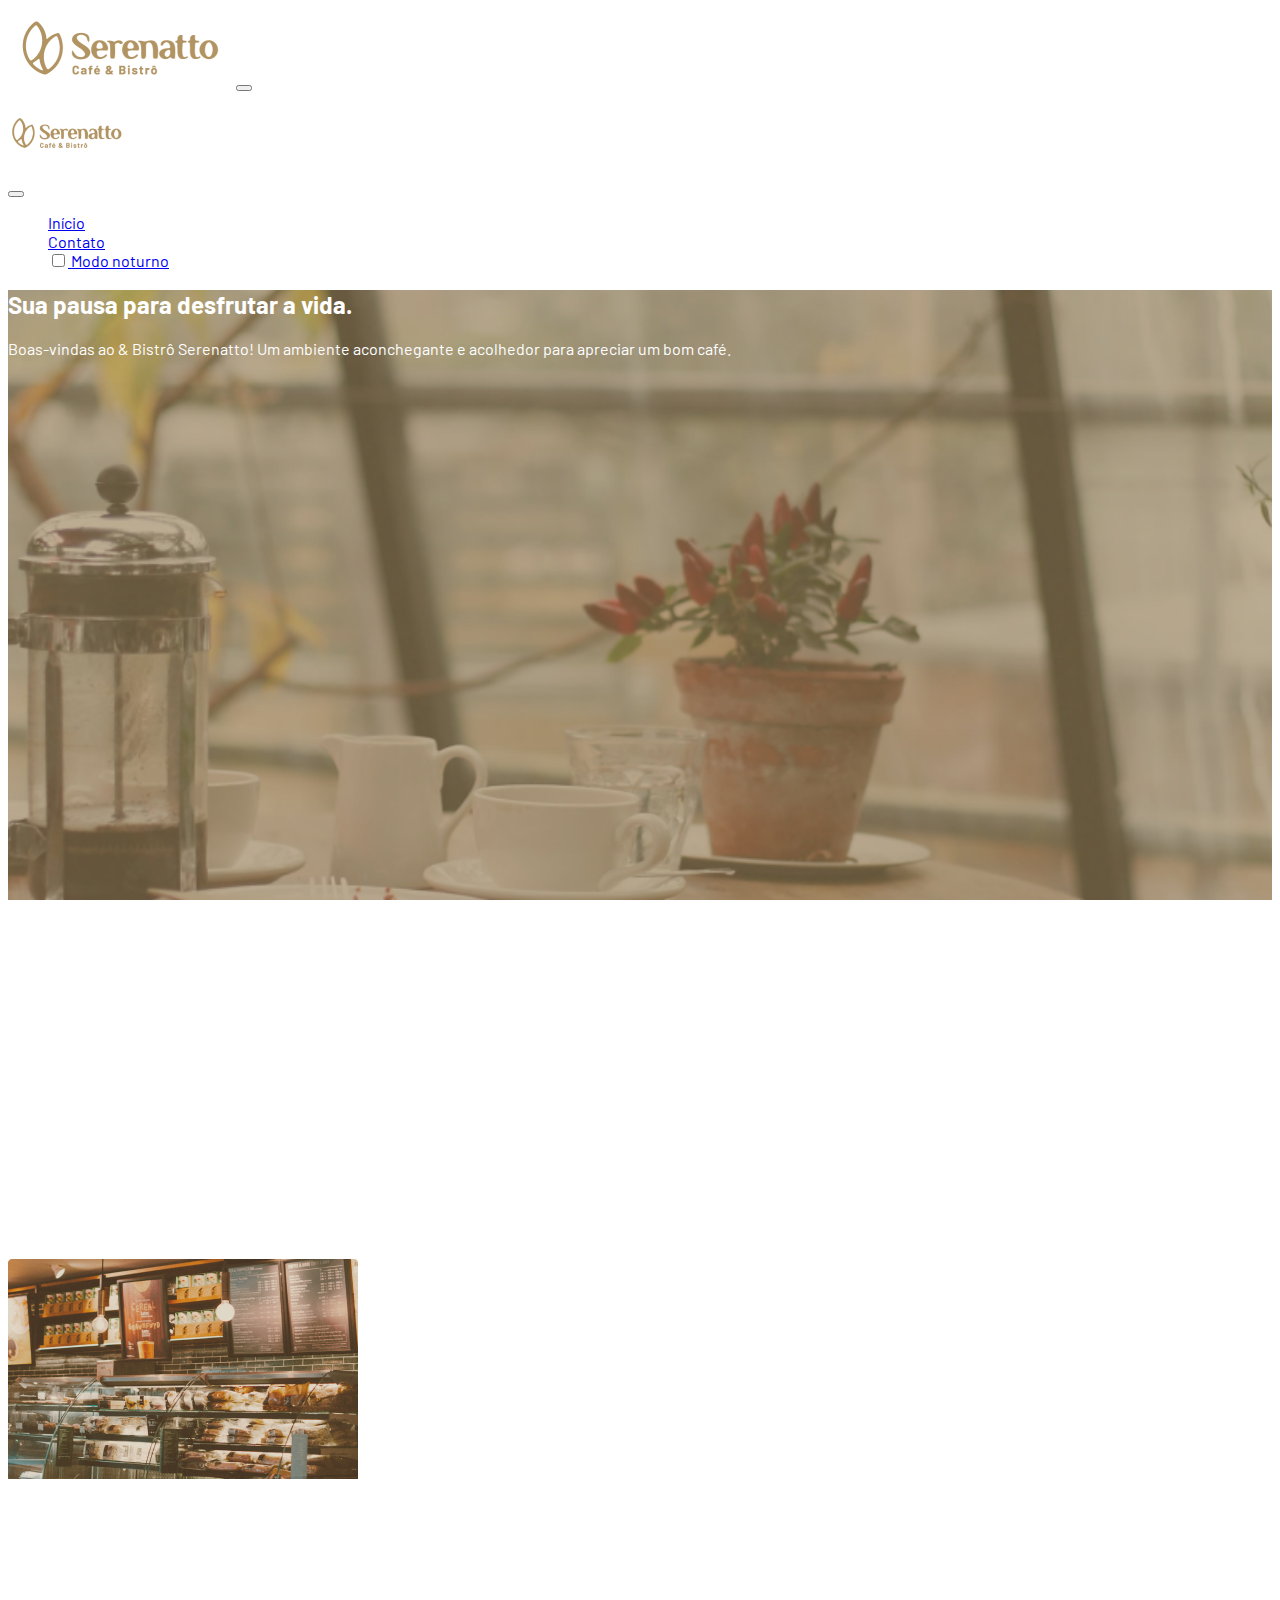
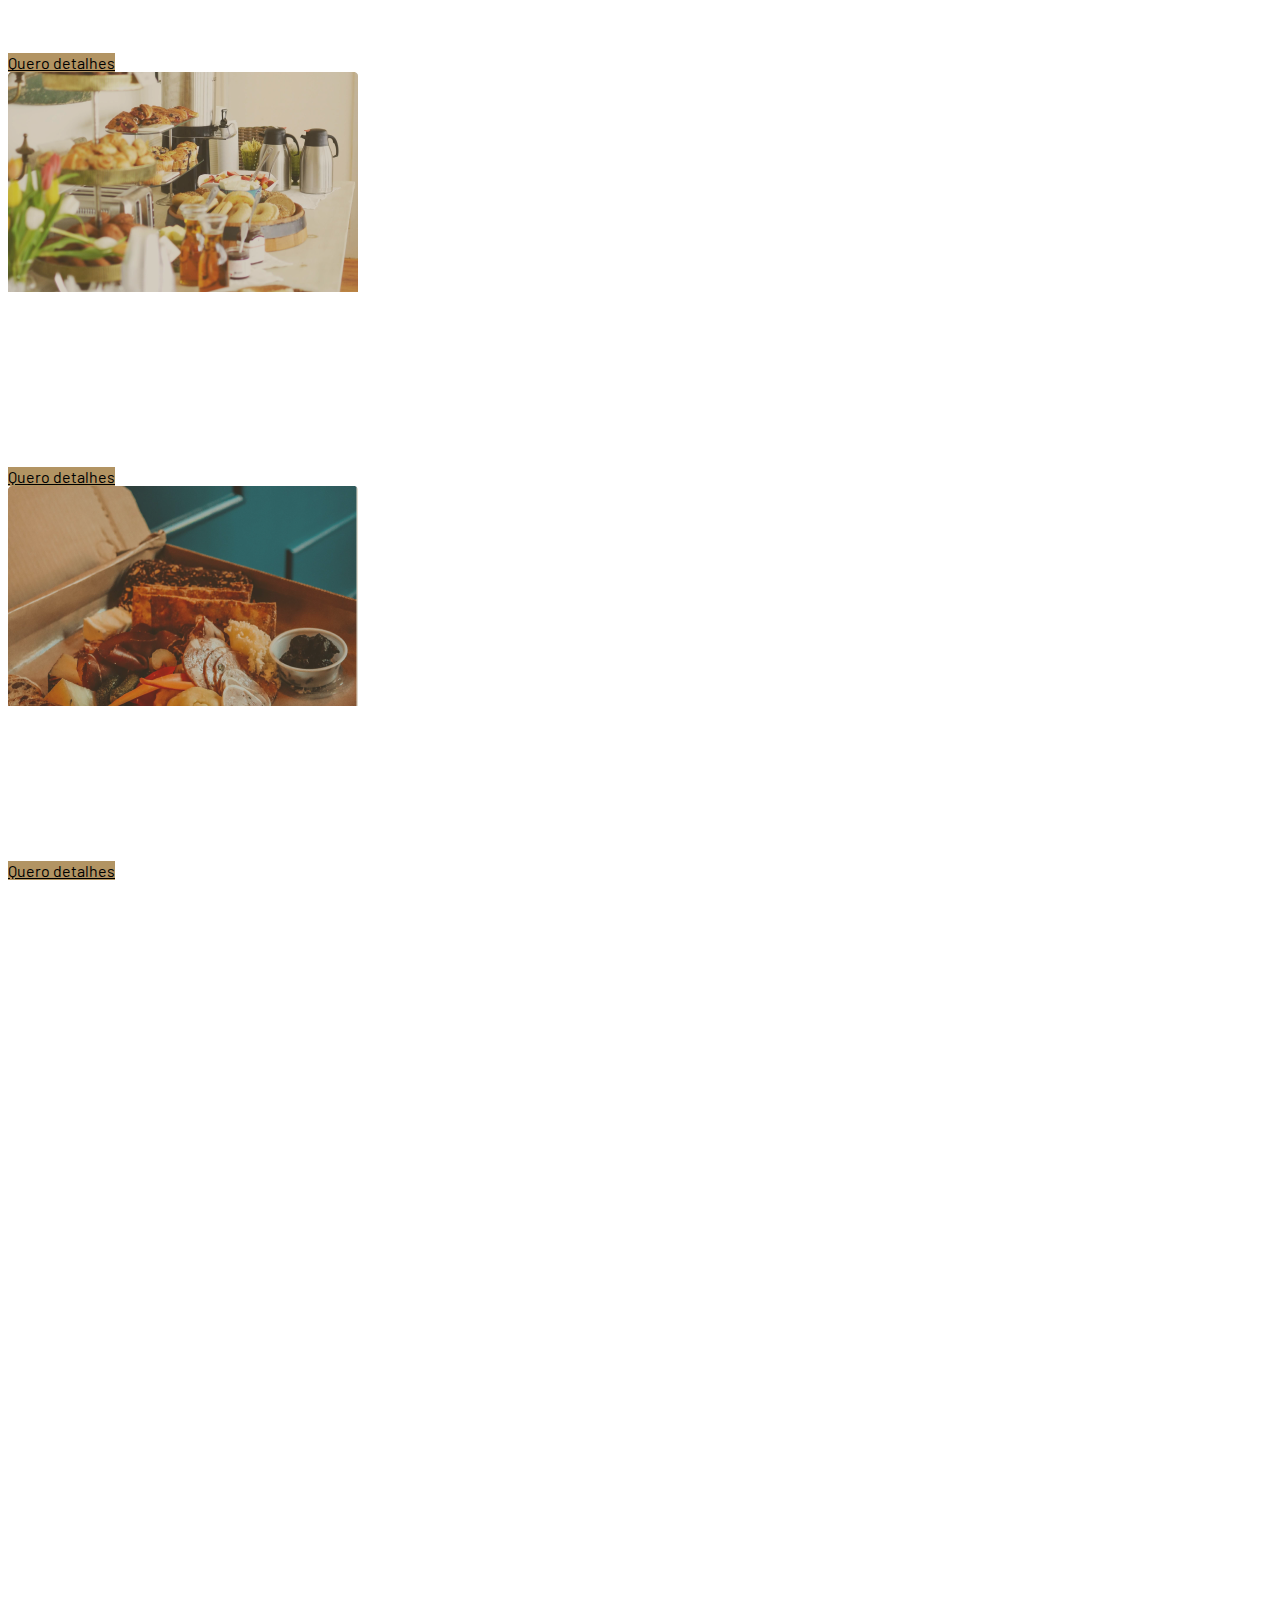
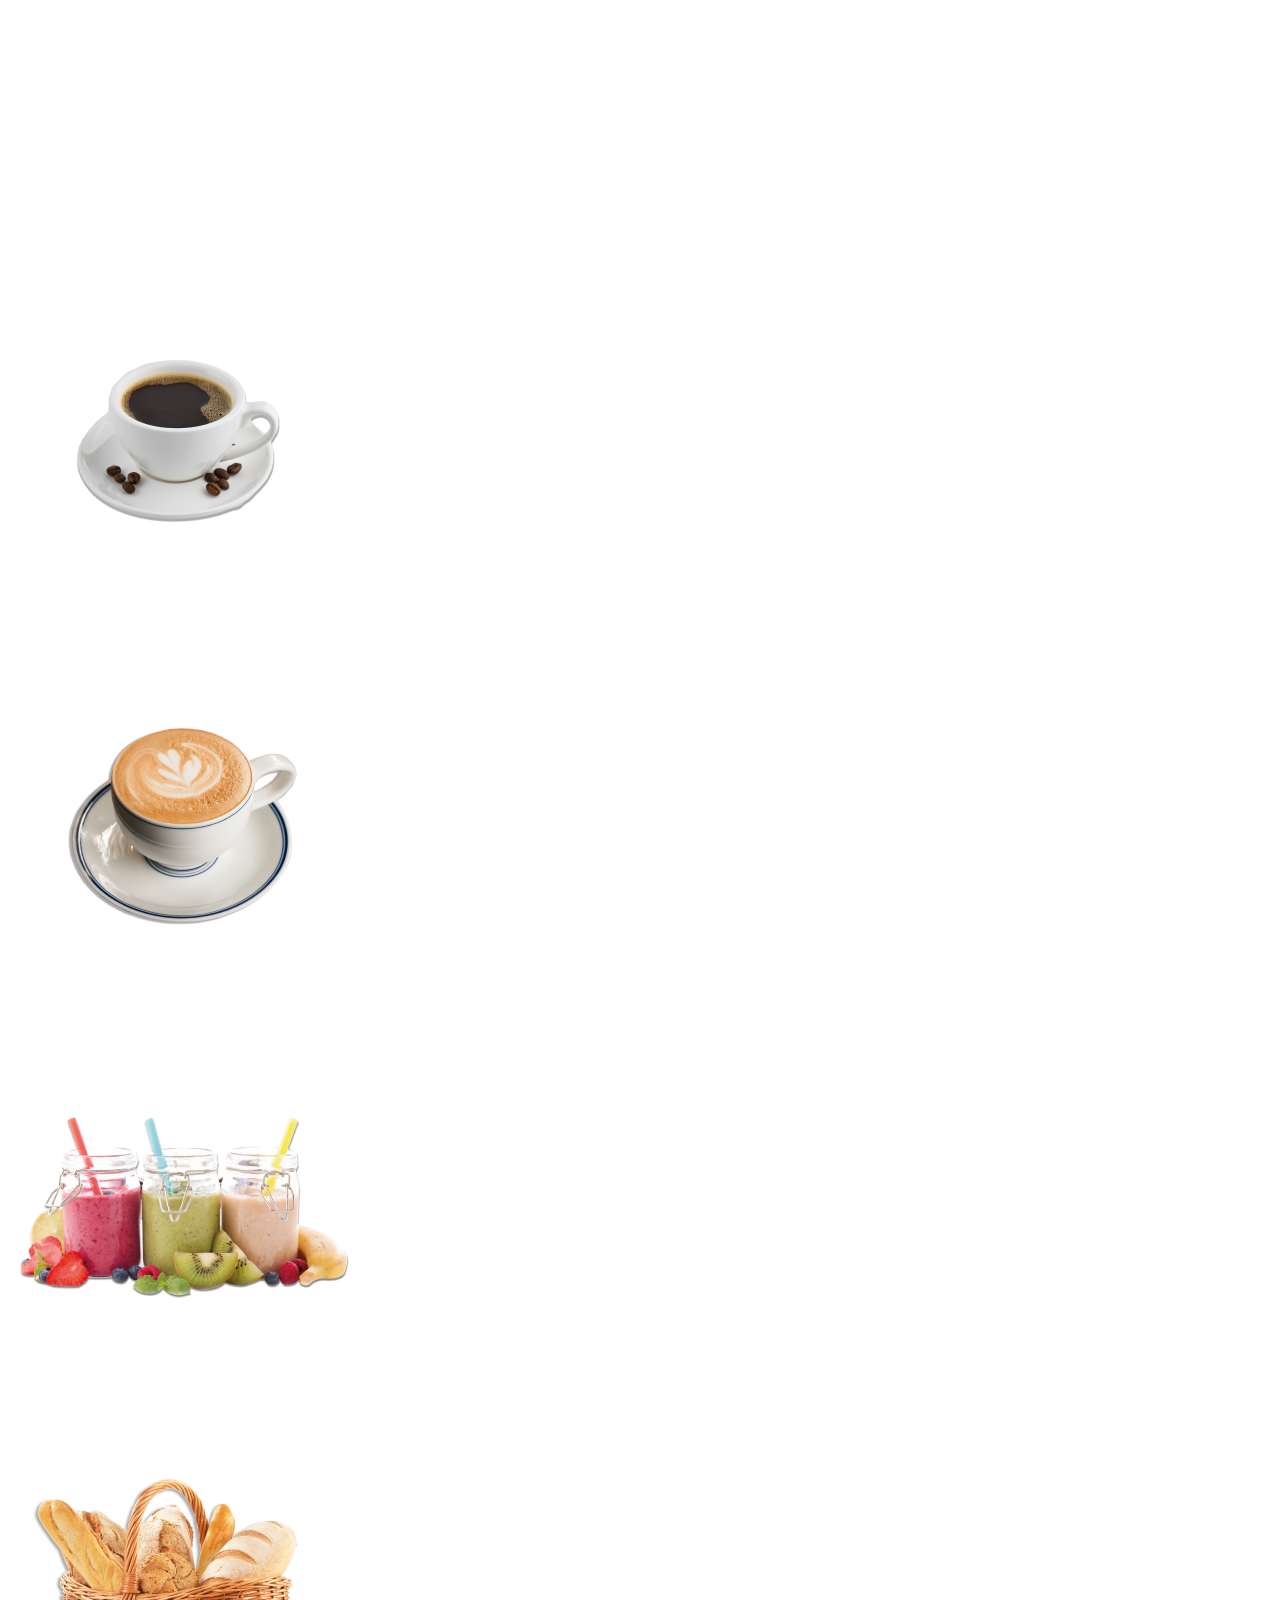
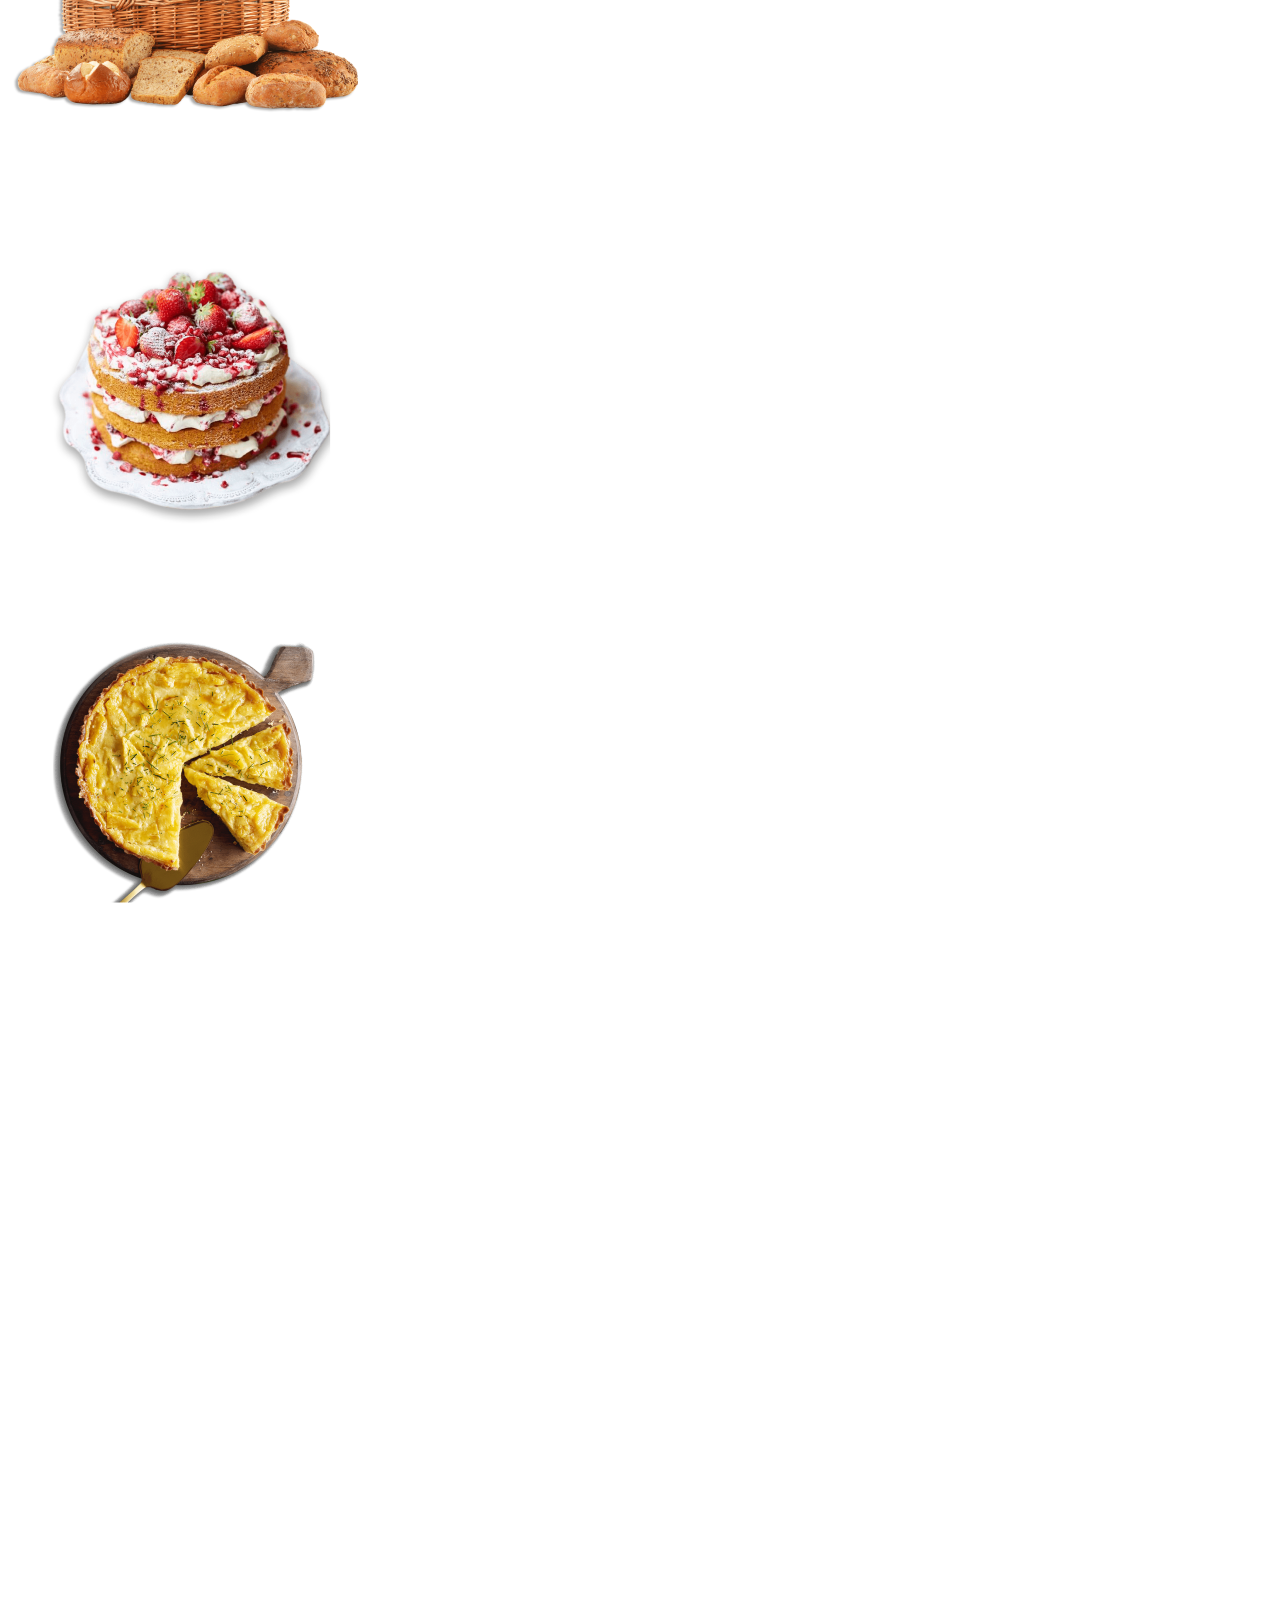
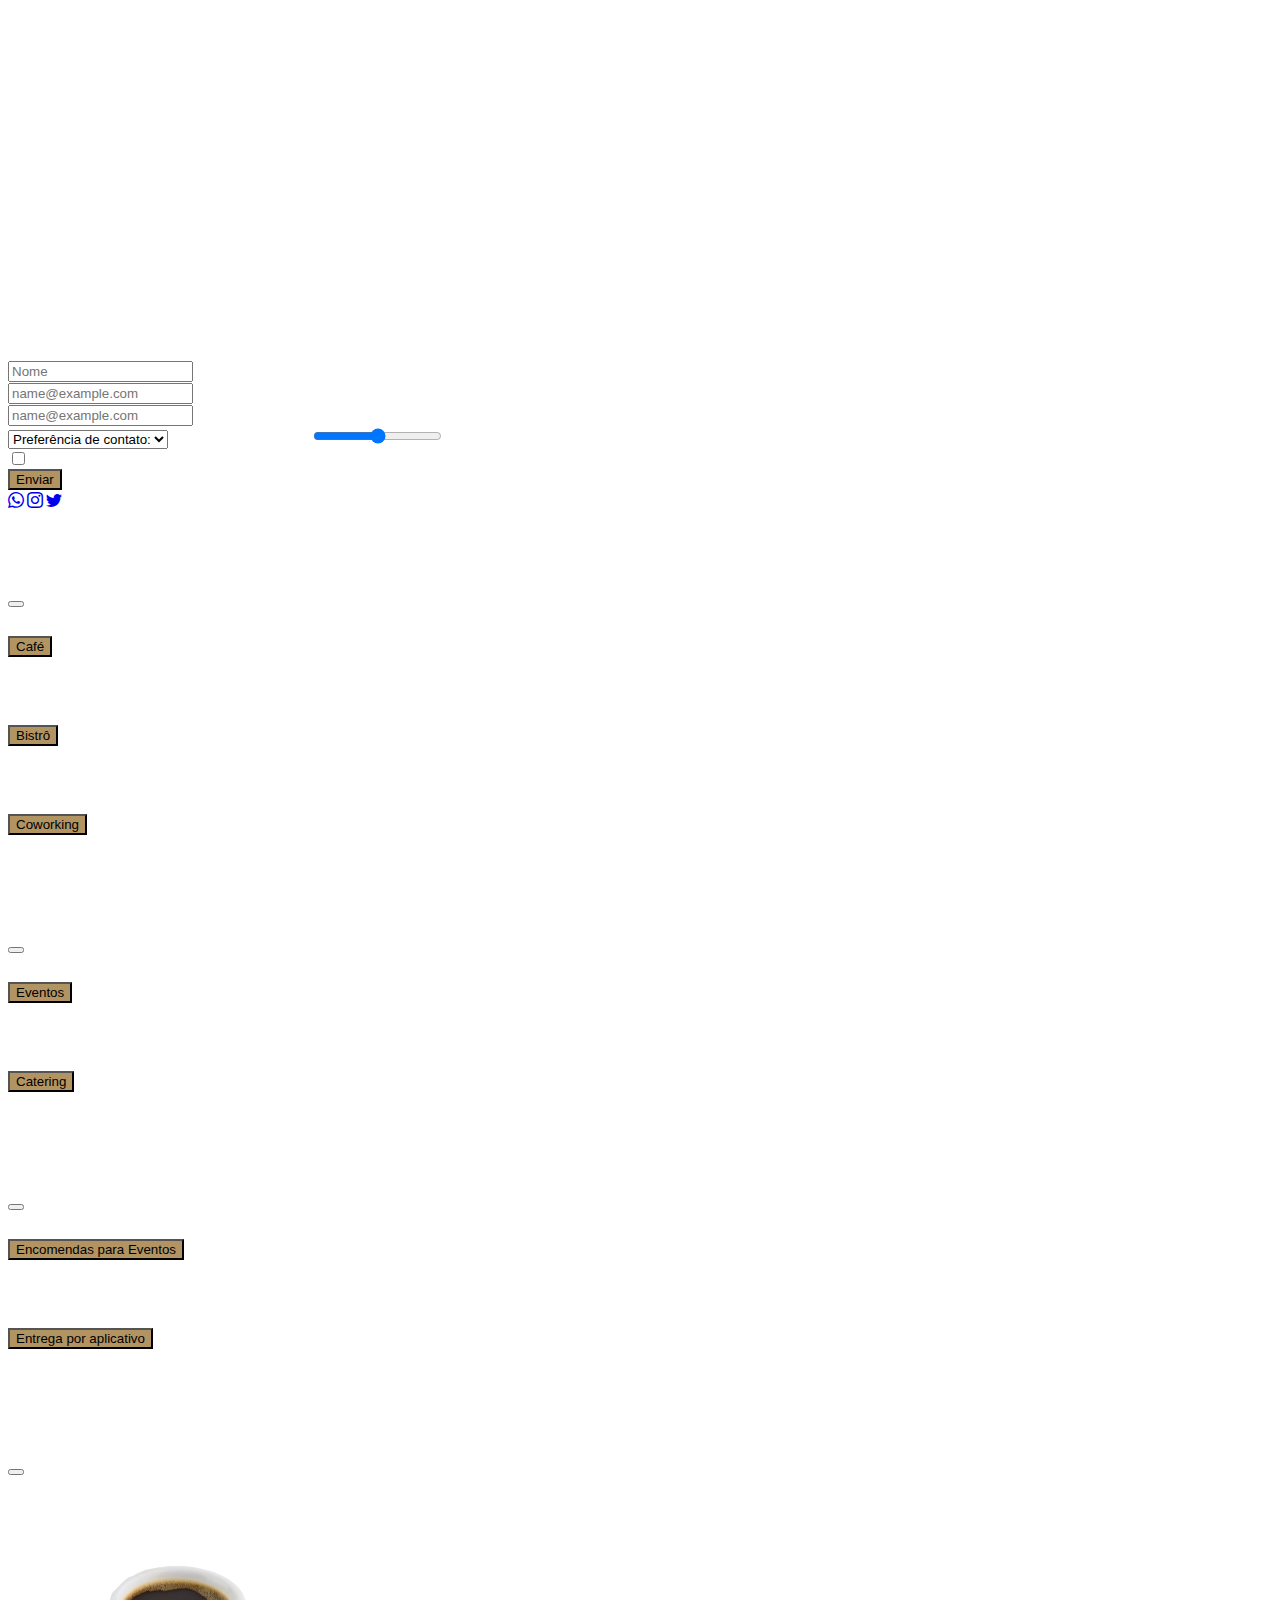
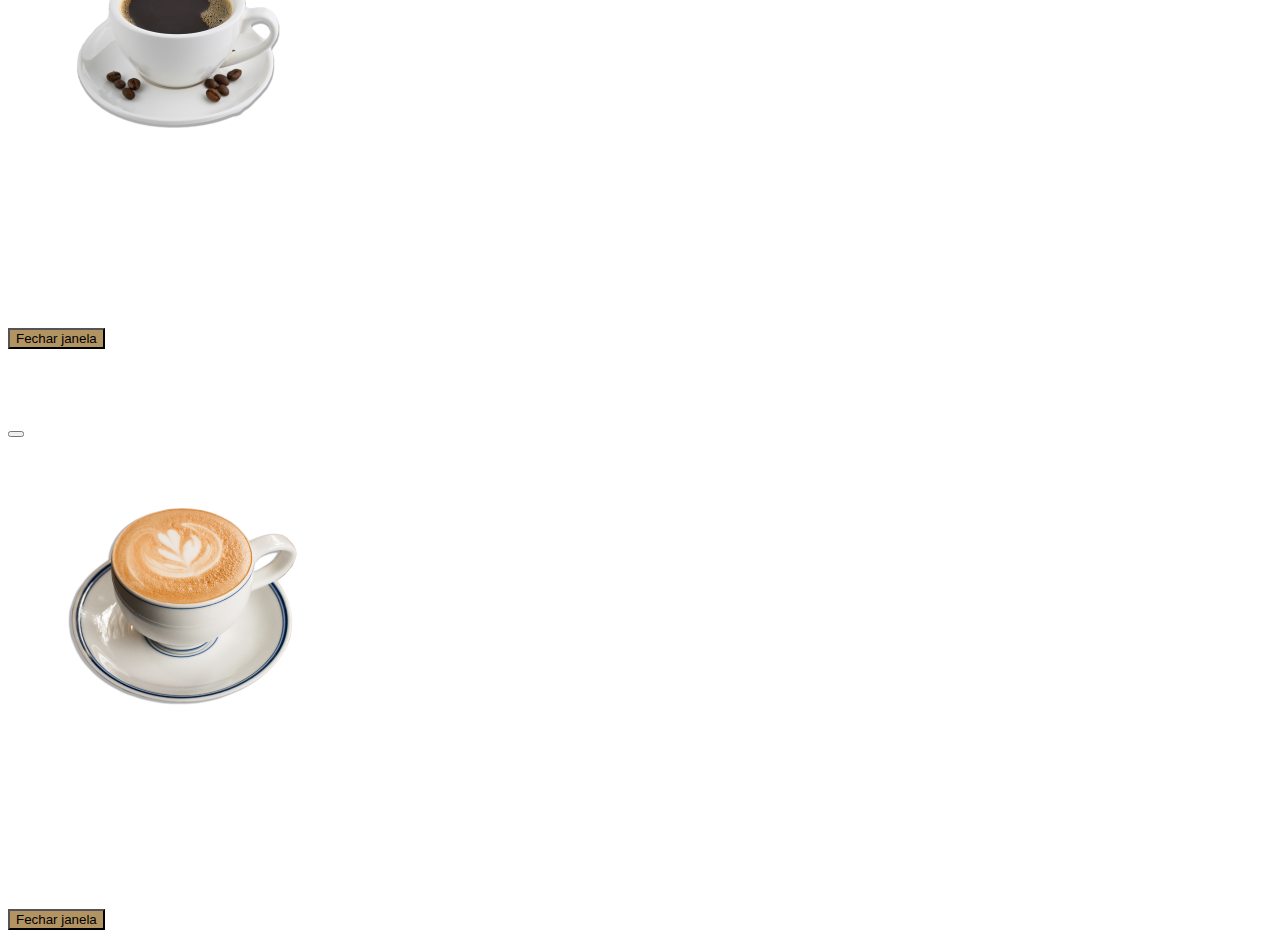
<file: index.html>
<!DOCTYPE html>
<html lang="pt-br">
<head>
    <meta charset="UTF-8">
    <meta http-equiv="X-UA-Compatible" content="IE=edge">
    <meta name="viewport" content="width=device-width, initial-scale=1.0">
    <link rel="shortcut icon" href="./" type="image/x-icon">
    <link rel="shortcut icon" href="./assets/favicon.png" type="image/x-icon">
    <title>Serenatto</title>
    <link href="https://cdn.jsdelivr.net/npm/bootstrap@5.3.0-alpha2/dist/css/bootstrap.min.css" rel="stylesheet"
    integrity="sha384-aFq/bzH65dt+w6FI2ooMVUpc+21e0SRygnTpmBvdBgSdnuTN7QbdgL+OapgHtvPp" 
    crossorigin="anonymous">
    <link rel="stylesheet" href="https://cdn.jsdelivr.net/npm/bootstrap-icons@1.10.4/font/bootstrap-icons.css">
    <link rel="stylesheet" href="./estilos.css">
    <link rel="preconnect" href="https://fonts.googleapis.com">
    <link rel="preconnect" href="https://fonts.gstatic.com" crossorigin>
    <link href="https://fonts.googleapis.com/css2?family=Barlow+Condensed:wght@700&family=Barlow:wght@400;600&display=swap" rel="stylesheet">
</head>
<body data-bs-theme="dark">

  <header>
    <nav class="navbar-expand-lg navbar bg-body-tertiary fixed-top">
      <div class="container-fluid">
        <a class="navbar-brand" href="#"><img src="./assets/logo.png" alt="Logo da cafeteria Sereneatto"></a>
        <button class="navbar-toggler" type="button" data-bs-toggle="offcanvas" data-bs-target="#offcanvasNavbar" aria-controls="offcanvasNavbar" aria-label="Toggle navigation">
          <span class="navbar-toggler-icon"></span>
        </button>
        <div class="offcanvas offcanvas-end" tabindex="-1" id="offcanvasNavbar" aria-labelledby="offcanvasNavbarLabel">
          <div class="offcanvas-header">
            <h5 class="offcanvas-title" id="offcanvasNavbarLabel"><img src="./assets/logo-mobile.png" alt="Logo da cafeteria Serenatto"></h5>
            <button type="button" class="btn-close" data-bs-dismiss="offcanvas" aria-label="Close"></button>
          </div>
          <div class="offcanvas-body">
            <ul class="navbar-nav justify-content-end flex-grow-1 pe-3">
              <li class="nav-item">
                <a class="nav-link active" aria-current="page" href="#">Início</a>
              </li>
              <li class="nav-item">
                <a class="nav-link" href="#contato">Contato</a>
              </li>
              <li class="nav-item">
                <a class="nav-link" href="#">
                  <div class="form-check form-switch">
                    <input class="form-check-input" type="checkbox" role="switch" id="modo-noturno">
                    <label class="form-check-label" for="modo-noturno">Modo noturno</label>
                  </div></a>
              </li>
          </div>
        </div>
      </div>
    </nav>
  </header>

  <main>
      <section class="banners banner-1 d-flex flex-column justify-content-center text-center">
        <div class="banners-titulo bg-body-secondary py-5">
          <h2 class="fw-bold">Sua pausa para desfrutar a vida. </h2>
          <p>Boas-vindas ao & Bistrô Serenatto! Um ambiente aconchegante e acolhedor para apreciar um bom café.</p>
        </div>
      </section>

      <section class="py-5">
        <h2 class="text-center fw-bold pb-1">Nossos serviços</h2>

        <div class="container d-flex justify-content-around flex-wrap">

          <div class="card m-4" style="width: 20rem;">
            <img src="./assets/cafe-card.png" class="card-img-top"
              alt="Balcão de padaria tradicional com alimentos diversos">
            <div class="card-body">
              <h5 class="card-title py-2 fw-bold">Café & Bistrô</h5>
              <p class="card-text">Nosso bistrô oferece uma ampla variedade de cafés, smoothies, deliciosos
                salgados e sobremesas. Uma excelente opção para quem busca um lugar tranquilo e
                aconchegante.</p>
              <a href="#" class="btn botao-padrao w-100 fw-bold" data-bs-toggle="offcanvas" data-bs-target="#canvas-1" aria-controls="offcanvasRight">Quero detalhes</a>
            </div>
          </div>

          <div class="card m-4" style="width: 20rem;">
            <img src="./assets/buffet-card.png" class="card-img-top" alt="Mesa de buffet com alimentos diversos">
            <div class="card-body">
              <h5 class="card-title fw-bold">Buffet</h5>
              <p class="card-text">Buffet e catering personalizado para eventos, produções e celebrações. Com
                um menu variado e adaptável às preferências do cliente, atendimento atencioso e
                profissional.</p>
              <a href="#" class="btn botao-padrao w-100 fw-bold mt-3" data-bs-toggle="offcanvas"
              data-bs-target="#canvas-2" aria-controls="offcanvasRight">Quero detalhes</a>
            </div>
          </div>

          <div class="card m-4" style="width: 20rem;">
            <img src="./assets/delivery-card.png" class="card-img-top" alt="Caixa aberta armazenando comidas diversas">
            <div class="card-body">
              <h5 class="card-title fw-bold">Delivery</h5>
              <p class="card-text">Para quem deseja desfrutar no conforto de casa, oferecemos delivery dos
                produtos. Com o mesmo cardápio variado de sempre, sem perder nosso sabor e padrão de
                qualidade.</p>
              <a href="#" class="btn botao-padrao w-100 fw-bold mt-3" data-bs-toggle="offcanvas"
              data-bs-target="#canvas-3" aria-controls="offcanvasRight">Quero detalhes</a>
            </div>
          </div>
        </div>
      </section>

      <section class="banners banner-2 d-flex flex-column justify-content-center">
        <div class="banners-titulo bg-body-secondary text-center py-5">
          <h2 class="fw-bold">Portas abertas para todos os públicos.</h2>
          <p>Nosso espaço é aconchegante, pet friendly, preparado para receber crianças, pessoas com deficiência e
            ambiente para coworking.</p>
        </div>
      </section>

      <section class="py-5">

        <h2 class="fw-bold text-center pb-1">Nossos produtos</h2>

        <div class="row mx-0">

            <div class="col-12 col-md-6 col-lg-4" data-bs-toggle="modal" data-bs-target="#modal-1">
                <div class="card border-0 mx-auto btn" data-bs-toggle="modal" data-bs-target="#modal-1"
                    style="width: 18rem;">
                    <img src="./assets/produtos-cafe-tradicional.png" class="card-img-top" alt="Café preto.">
                    <div class="card-body">
                        <h3 class="card-text text-center fw-bold">Cafés Tradicionais</h3>
                    </div>
                </div>
            </div>

            <div class="col-12 col-md-6 col-lg-4">
                <div class="card border-0 mx-auto btn" data-bs-toggle="modal" data-bs-target="#modal-2"
                    style="width: 18rem;">
                    <img src="./assets/produtos-cafe-especial.png" class="card-img-top" alt="Café expresso.">
                    <div class="card-body">
                        <h3 class="card-text fw-bold text-center">Cafés Especiais</h3>
                    </div>
                </div>
            </div>

            <div class="col-12 col-md-6 col-lg-4">
                <div class="card border-0 mx-auto btn" style="width: 18rem;">
                    <img src="./assets/produtos-vitaminas.png" class="card-img-top" alt="Vitaminas variadas">
                    <div class="card-body">
                        <h3 class="card-text text-center fw-bold text-nowrap">Smoothies e Vitaminas</h3>
                    </div>
                </div>
            </div>

            <div class="col-12 col-md-6 col-lg-4">
                <div class="card border-0 mx-auto btn" style="width: 18rem;">
                    <img src="./assets/produtos-paes.png" class="card-img-top" alt="Pães variados">
                    <div class="card-body">
                        <h3 class="card-text text-center fw-bold">Pães e Focaccias</h3>
                    </div>
                </div>
            </div>

            <div class="col-12 col-md-6 col-lg-4">
                <div class="card border-0 mx-auto btn" style="width: 18rem;">
                    <img src="./assets/produtos-doces.png" class="card-img-top" alt="Bolo de morango">
                    <div class="card-body">
                        <h3 class="card-text text-center fw-bold">Doces</h3>
                    </div>
                </div>
            </div>

            <div class="col-12 col-md-6 col-lg-4">
                <div class="card border-0 mx-auto btn" style="width: 18rem;">
                    <img src="./assets/produtos-salgados.png" class="card-img-top" alt="Torta salgada">
                    <div class="card-body">
                        <h3 class="card-text text-center fw-bold">Salgados</h3>
                    </div>
                </div>
            </div>
        </div>

      </section>

      <section class="banners banner-3">
      </section>

      <section class="py-4 container">
        <div class="border border-2 rounded p-3">
          <h3 class="fw-bold p-3">Entre em contato!</h3>
          <form id="contato">
            <div class="form-floating mb-3">
              <input type="text" class="form-control" id="floatingNome" placeholder="Nome">
              <label for="floatingNome">Nome</label>
            </div>

            <div class="form-floating mb-3">
              <input type="email" class="form-control" id="floatingEmail" placeholder="name@example.com">
              <label for="floatingEmail">Email</label>
            </div>

            <div class="form-floating mb-3">
              <input type="number" class="form-control" id="floatingTelefone" placeholder="name@example.com">
              <label for="floatingTelefone">Telefone</label>
            </div>

            <select class="form-select mb-3" aria-label="Default select example">
              <option selected>Preferência de contato:</option>
              <option value="1">Email</option>
              <option value="2">WhatsApp</option>
              <option value="3">Ligação</option>
            </select>

            <label for="nivel-satisfacao" class="form-label">Nível de satisfação:</label>
            <input type="range" class="form-range" id="nivel-satisfacao">

            <div class="form-check">
              <input class="form-check-input" type="checkbox" value="" id="flexCheckDefault">
              <label class="form-check-label" for="flexCheckDefault">
                Deseja receber novidades por email?
              </label>
            </div>

            <button type="button" class="btn botao-padrao w-100 fw-bold mt-3 py-3">Enviar</button>
          </form>
        </div>
      </section>
    </main>

    <footer class="text-center">
      <section class="container p-4 pb-0 mb-4">
        <a class="btn" href="#!"><i class="bi bi-whatsapp"></i></a>
        <a class="btn" href="#!"><i class="bi bi-instagram"></i></a>
        <a class="btn" href="#!"><i class="bi bi-twitter"></i></a>
      </section>
      <div class="p-3">
          2023 <i class="bi bi-c-circle"></i> Desenvolvido por Vitor Hugo | Projeto fictício sem fins comerciais.
      </div>
  </footer>

    <!-- canvas 1 -->

    <div class="offcanvas offcanvas-end" tabindex="-1" id="canvas-1" aria-labelledby="offcanvasRightLabel">
      <div class="offcanvas-header">
        <h5 class="offcanvas-title" id="offcanvasRightLabel">Café & Bistrô</h5>
        <button type="button" class="btn-close" data-bs-dismiss="offcanvas" aria-label="Close"></button>
      </div>
      <div class="offcanvas-body">
        <div class="accordion" id="accordionExample">
          <div class="accordion-item">
            <h2 class="accordion-header">
              <button class="accordion-button botao-padrao" type="button" data-bs-toggle="collapse" data-bs-target="#collapseOne" aria-expanded="true" aria-controls="collapseOne">
                Café
              </button>
            </h2>
            <div id="collapseOne" class="accordion-collapse collapse show" data-bs-parent="#accordionExample">
              <div class="accordion-body">
                Temos um excelente espaço para alimentação e descanso, com a vitrine recheada de doces, salgados, cafés tradicionais e especiais para desfrutar seus melhores momentos.
              </div>
            </div>
          </div>
          <div class="accordion-item">
            <h2 class="accordion-header">
              <button class="accordion-button collapsed botao-padrao" type="button" data-bs-toggle="collapse" data-bs-target="#collapseTwo" aria-expanded="false" aria-controls="collapseTwo">
                Bistrô
              </button>
            </h2>
            <div id="collapseTwo" class="accordion-collapse collapse" data-bs-parent="#accordionExample">
              <div class="accordion-body">
                Além de cafés o dia todo, oferecemos refeições em horário de almoço (11 às 15h) com pratos deliciosos de bistrô!
              </div>
            </div>
          </div>
          <div class="accordion-item">
            <h2 class="accordion-header">
              <button class="accordion-button collapsed botao-padrao" type="button" data-bs-toggle="collapse" data-bs-target="#collapseThree" aria-expanded="false" aria-controls="collapseThree">
                Coworking
              </button>
            </h2>
            <div id="collapseThree" class="accordion-collapse collapse" data-bs-parent="#accordionExample">
              <div class="accordion-body">
                Temos espaço adequado para trabalho, com conexão de internet de alta velocidade e instalações confortáveis para reuniões.
              </div>
            </div>
          </div>
        </div>
      </div>
    </div>

  <!-- Canvas 2 -->

  <div class="offcanvas offcanvas-end" tabindex="-1" id="canvas-2" aria-labelledby="offcanvasRightLabel">
    <div class="offcanvas-header">
      <h5 class="offcanvas-title" id="offcanvasRightLabel">Buffet</h5>
      <button type="button" class="btn-close" data-bs-dismiss="offcanvas" aria-label="Close"></button>
    </div>
    <div class="offcanvas-body">
      <div class="accordion" id="accordionExample">
        <div class="accordion-item">
          <h2 class="accordion-header">
            <button class="accordion-button collapsed botao-padrao" type="button" data-bs-toggle="collapse"
              data-bs-target="#accordionEventos" aria-expanded="false" aria-controls="collapseOne">
              Eventos
            </button>
          </h2>
          <div id="accordionEventos" class="accordion-collapse collapse" data-bs-parent="#accordionExample">
            <div class="accordion-body">
              Organizamos buffet com cardápios variados e personalizados para casamentos, festas de
              aniversário e outros eventos!
            </div>
          </div>
        </div>
        <div class="accordion-item">
          <h2 class="accordion-header">
            <button class="accordion-button collapsed botao-padrao" type="button" data-bs-toggle="collapse"
              data-bs-target="#accordionCatering" aria-expanded="false" aria-controls="collapseOne">
              Catering
            </button>
          </h2>
          <div id="accordionCatering" class="accordion-collapse collapse" data-bs-parent="#accordionExample">
            <div class="accordion-body">
              Oferecemos serviço de alimentação variada para coffee breaks, produções e bastidores.
            </div>
          </div>
        </div>
      </div>
    </div>

  </div>
  </div>
  </div>

  <!-- Canvas 3 -->

  <div class="offcanvas offcanvas-end" tabindex="-1" id="canvas-3" aria-labelledby="offcanvasRightLabel">
    <div class="offcanvas-header">
      <h5 class="offcanvas-title" id="offcanvasRightLabel">Delivery</h5>
      <button type="button" class="btn-close" data-bs-dismiss="offcanvas" aria-label="Close"></button>
    </div>
    <div class="offcanvas-body">
      <div class="accordion" id="accordionExample">
        <div class="accordion-item">
          <h2 class="accordion-header">
            <button class="accordion-button collapsed botao-padrao" type="button" data-bs-toggle="collapse"
              data-bs-target="#accordionEncomendas" aria-expanded="false" aria-controls="collapseOne">
              Encomendas para Eventos
            </button>
          </h2>
          <div id="accordionEncomendas" class="accordion-collapse collapse" data-bs-parent="#accordionExample">
            <div class="accordion-body">
              Produzimos e entregamos os itens de café de nosso cardápio em grandes quantidades para seus
              eventos! Basta entrar em contato e fazer a reserva com 72h de antecedência.
            </div>
          </div>
        </div>
        <div class="accordion-item">
          <h2 class="accordion-header">
            <button class="accordion-button collapsed botao-padrao" type="button" data-bs-toggle="collapse"
              data-bs-target="#accordionEntrega" aria-expanded="false" aria-controls="collapseOne">
              Entrega por aplicativo
            </button>
          </h2>
          <div id="accordionEntrega" class="accordion-collapse collapse" data-bs-parent="#accordionExample">
            <div class="accordion-body">
              Entregamos pelos aplicativos Ifood e Rappi. Consulte nosso cardápio por lá e faça seu
              pedido!
            </div>
          </div>
        </div>
      </div>
    </div>

  </div>
  </div>
  </div>

    <!-- Modal -->

  <div class="modal fade" id="modal-1" tabindex="-1" aria-labelledby="exampleModalLabel" aria-hidden="true">
    <div class="modal-dialog">
      <div class="modal-content">
        <div class="modal-header">
          <h2 class="modal-title fs-5" id="exampleModalLabel">Cafés tradicionais</h2>
          <button type="button" class="btn-close" data-bs-dismiss="modal" aria-label="Close"></button>
        </div>
        <div class="modal-body text-center">
          <img src="assets/produtos-cafe-tradicional.png" class="w-100" alt="Imagem café tradicional">
            <p>O café Serenatto é conhecido por seus blends tradicionais e saborosos, que agradam aos amantes da bebida. Nossos grãos são cuidadosamente selecionados e torrados para produzir um aroma rico e sabor equilibrado.</p>
            <p>Entre os cafés mais tradicionais da casa, destaca-se o "Café Serenatto", um blend exclusivo de grãos com notas de chocolate e caramelo. Outra opção popular é o "Café Italiano", um café expresso encorpado e intenso. Já o "Café Cappuccino" é uma escolha clássica para quem prefere uma bebida cremosa e suave.</p>
        </div>
        <div class="modal-footer mx-auto">
          <button type="button" class="btn btn-secondary botao-padrao border-0" data-bs-dismiss="modal">Fechar janela</button>
        </div>
      </div>
    </div>
  </div>

  <!-- Moda2 -->

  <div class="modal fade" id="modal-2" tabindex="-1" aria-labelledby="exampleModalLabel" aria-hidden="true">
    <div class="modal-dialog">
      <div class="modal-content">
        <div class="modal-header">
          <h2 class="modal-title fs-5 fw-bold" id="exampleModalLabel">Cafés especiais</h2>
          <button type="button" class="btn-close" data-bs-dismiss="modal" aria-label="Close"></button>
        </div>
        <div class="modal-body">
          <img src="./assets/produtos-cafe-especial.png" class="w-100" alt="Xícara de café expresso">
          <p>Somos conhecidos também por nossos cafés especiais, que são cuidadosamente preparados com grãos
            selecionados de alta qualidade e técnicas de preparo precisas.</p>
          <p>Entre as opções de cafés especiais do Café & Bistrô Serenatto, destacamos o café aeropress, que é
            preparado com uma técnica de imersão e pressão, resultando em uma bebida de sabor intenso e
            aroma acentuado. Outra opção popular é o café Hario V60, que é preparado com um filtro de papel
            em formato de cone e resulta em uma bebida limpa e suave, ressaltando as notas sensoriais dos
            grãos. Além disso, oferecemos uma variedade de bebidas geladas, como o café gelado, que é
            preparado com grãos torrados escuros e servido com gelo e leite, resultando em uma bebida
            refrescante e saborosa.</p>
        </div>
        <div class="modal-footer mx-auto">
          <button type="button" class="btn btn-secondary botao-padrao border-0" data-bs-dismiss="modal">Fechar janela</button>
        </div>
      </div>
    </div>
  </div>

  <script src="https://cdn.jsdelivr.net/npm/bootstrap@5.3.0-alpha2/dist/js/bootstrap.bundle.min.js"
    integrity="sha384-qKXV1j0HvMUeCBQ+QVp7JcfGl760yU08IQ+GpUo5hlbpg51QRiuqHAJz8+BrxE/N"
    crossorigin="anonymous"></script>
  <script src="script.js"></script>
</body>

</html>
</file>
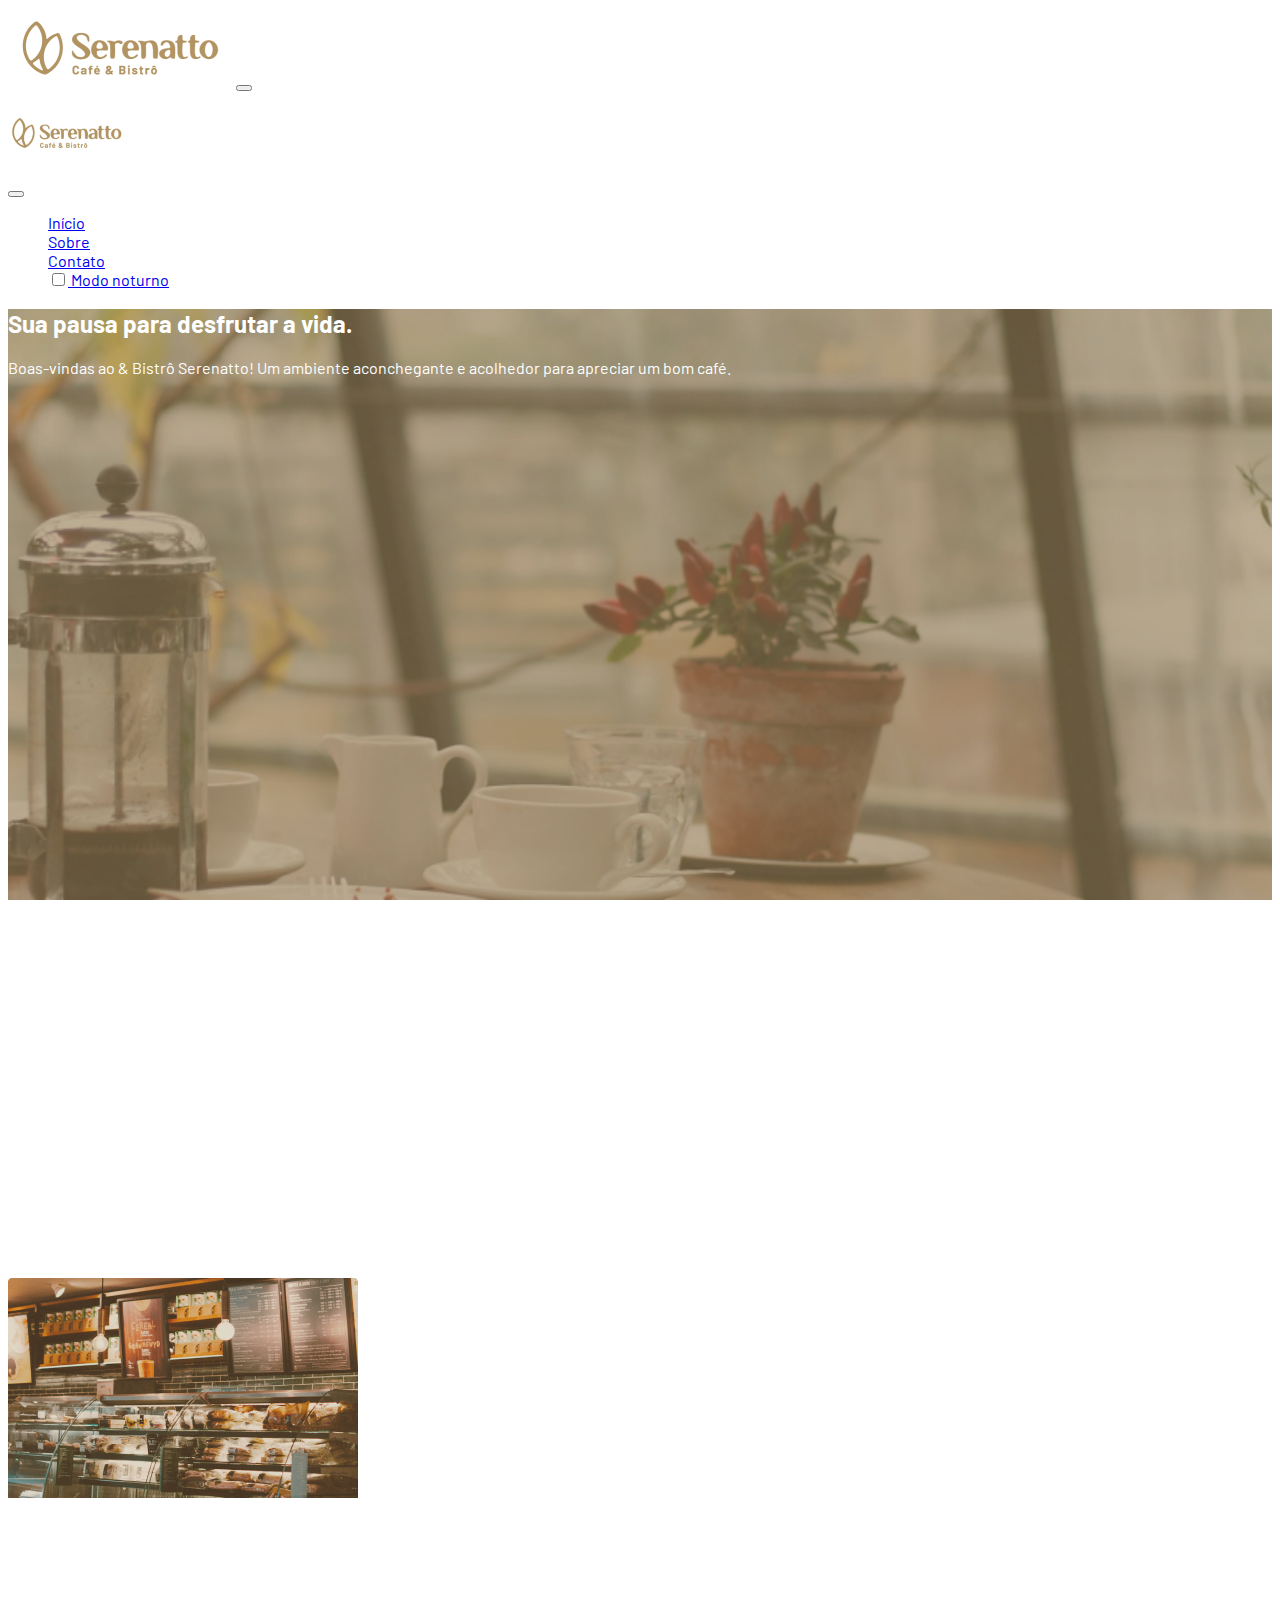
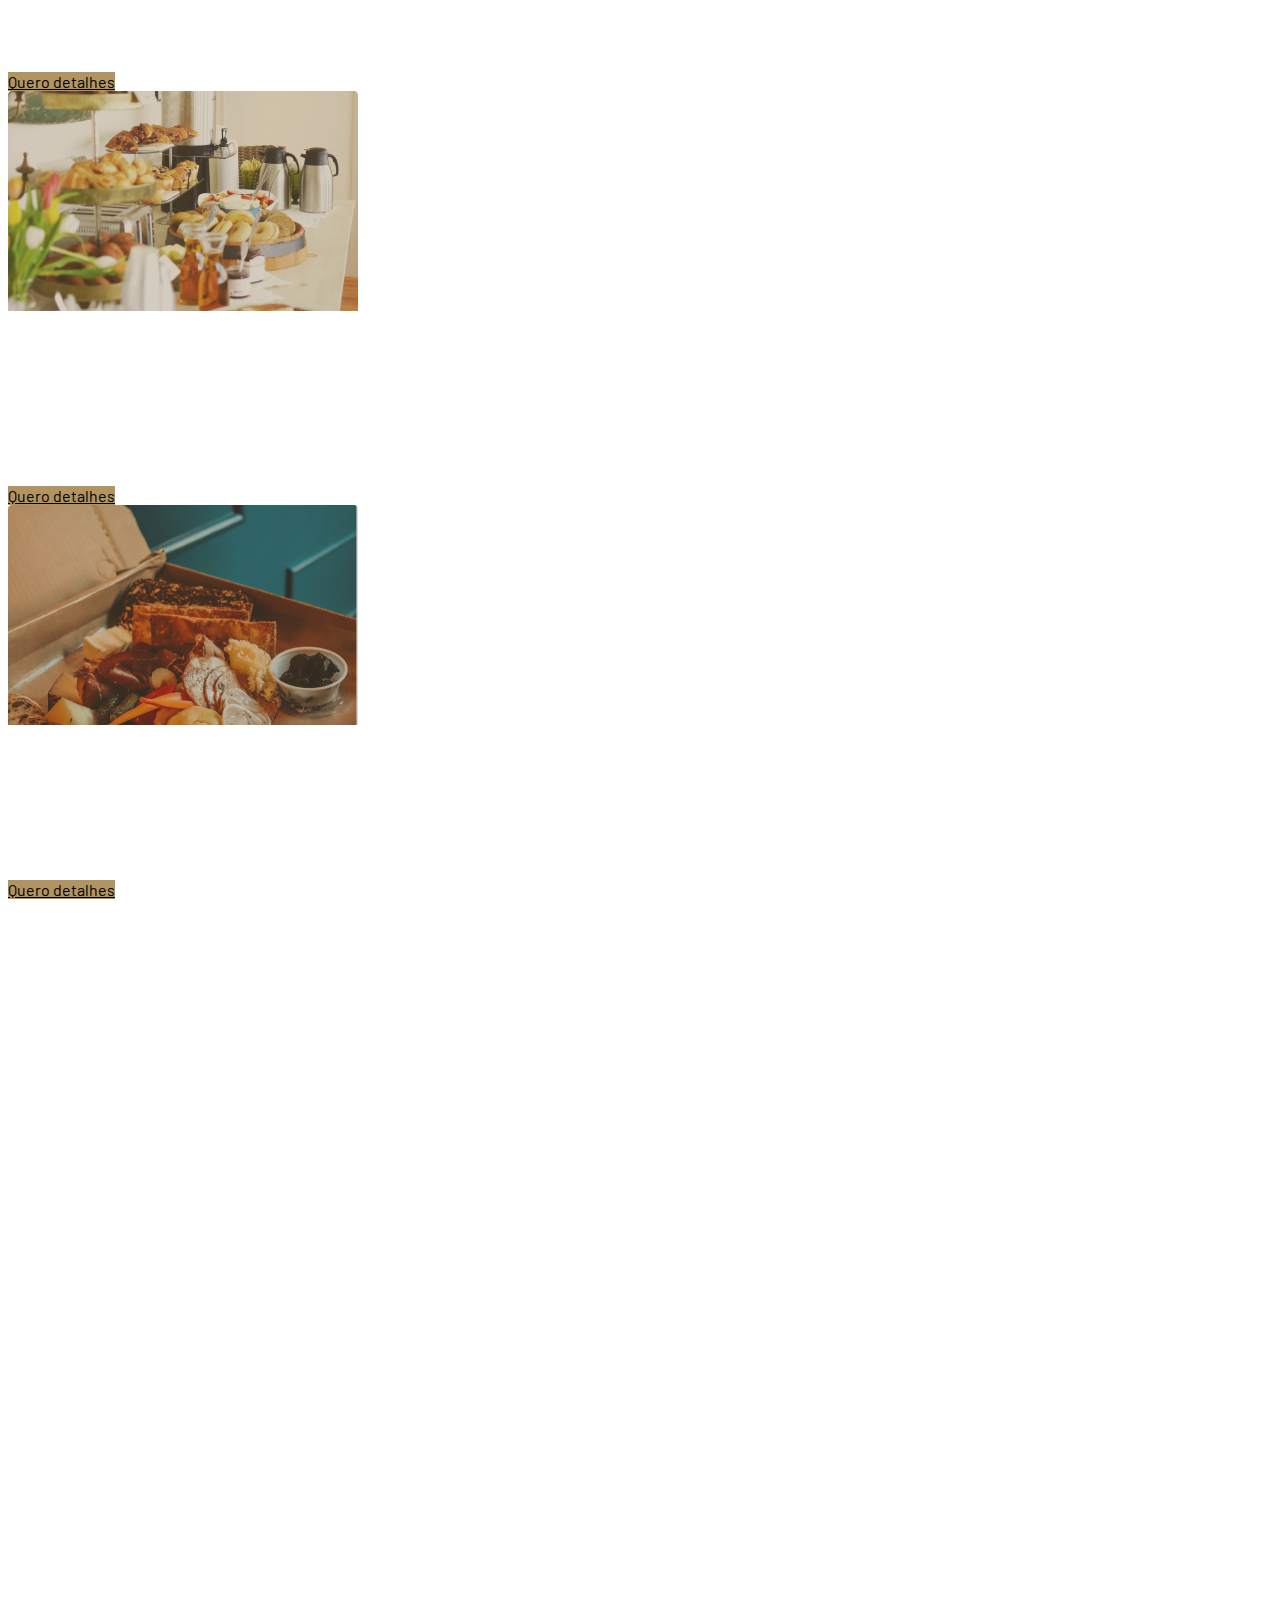
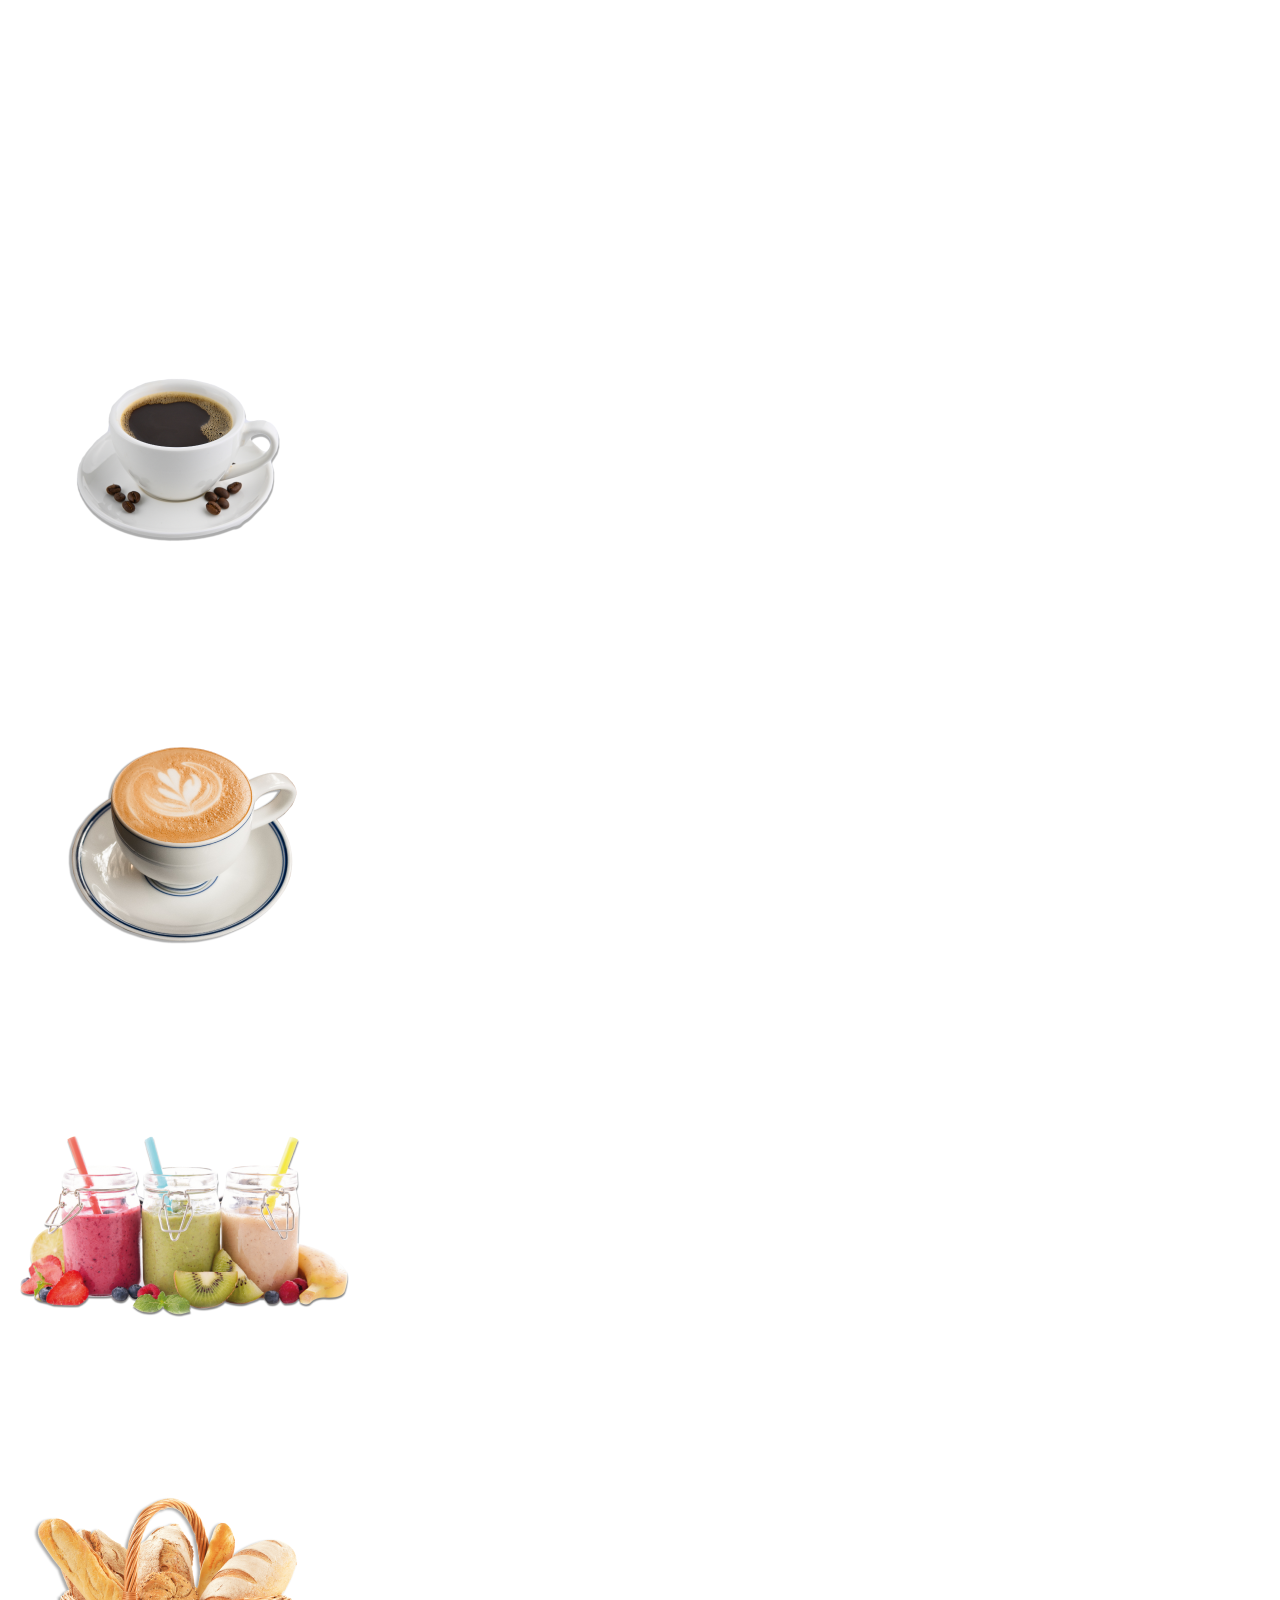
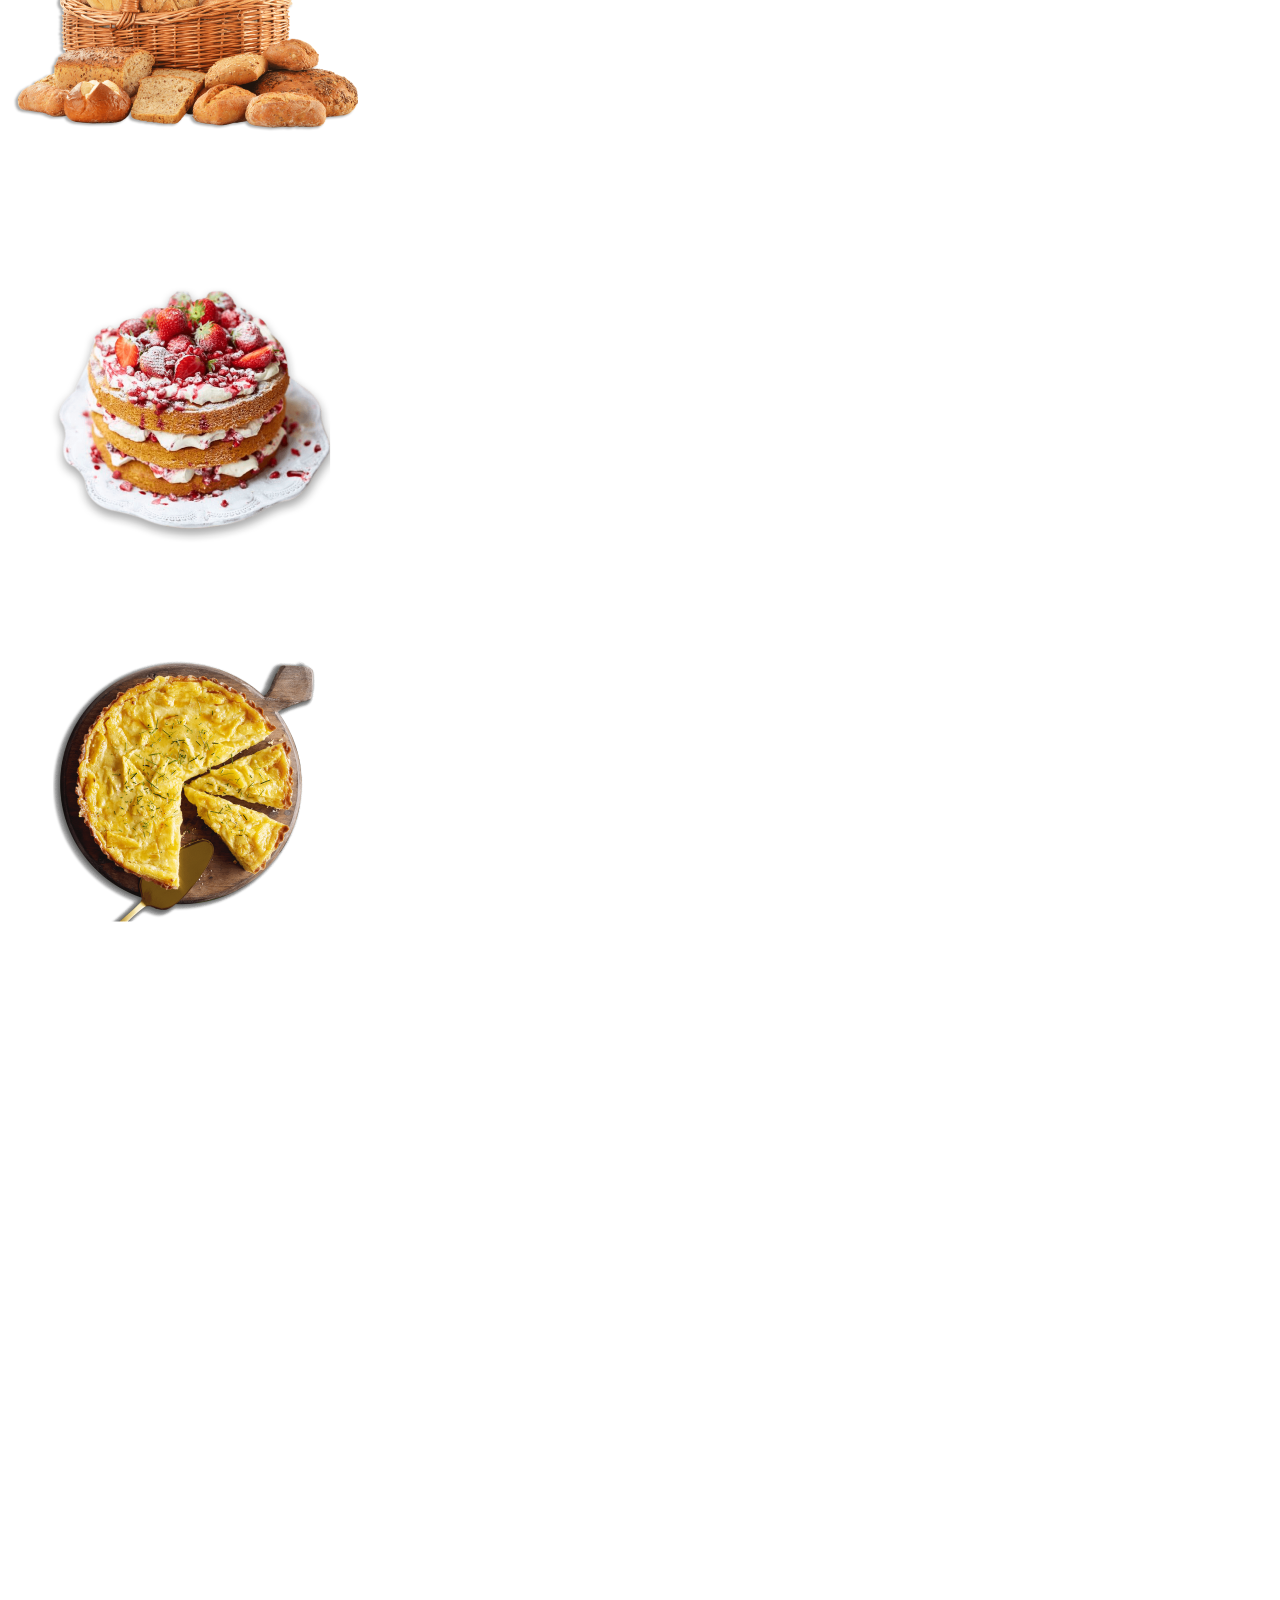
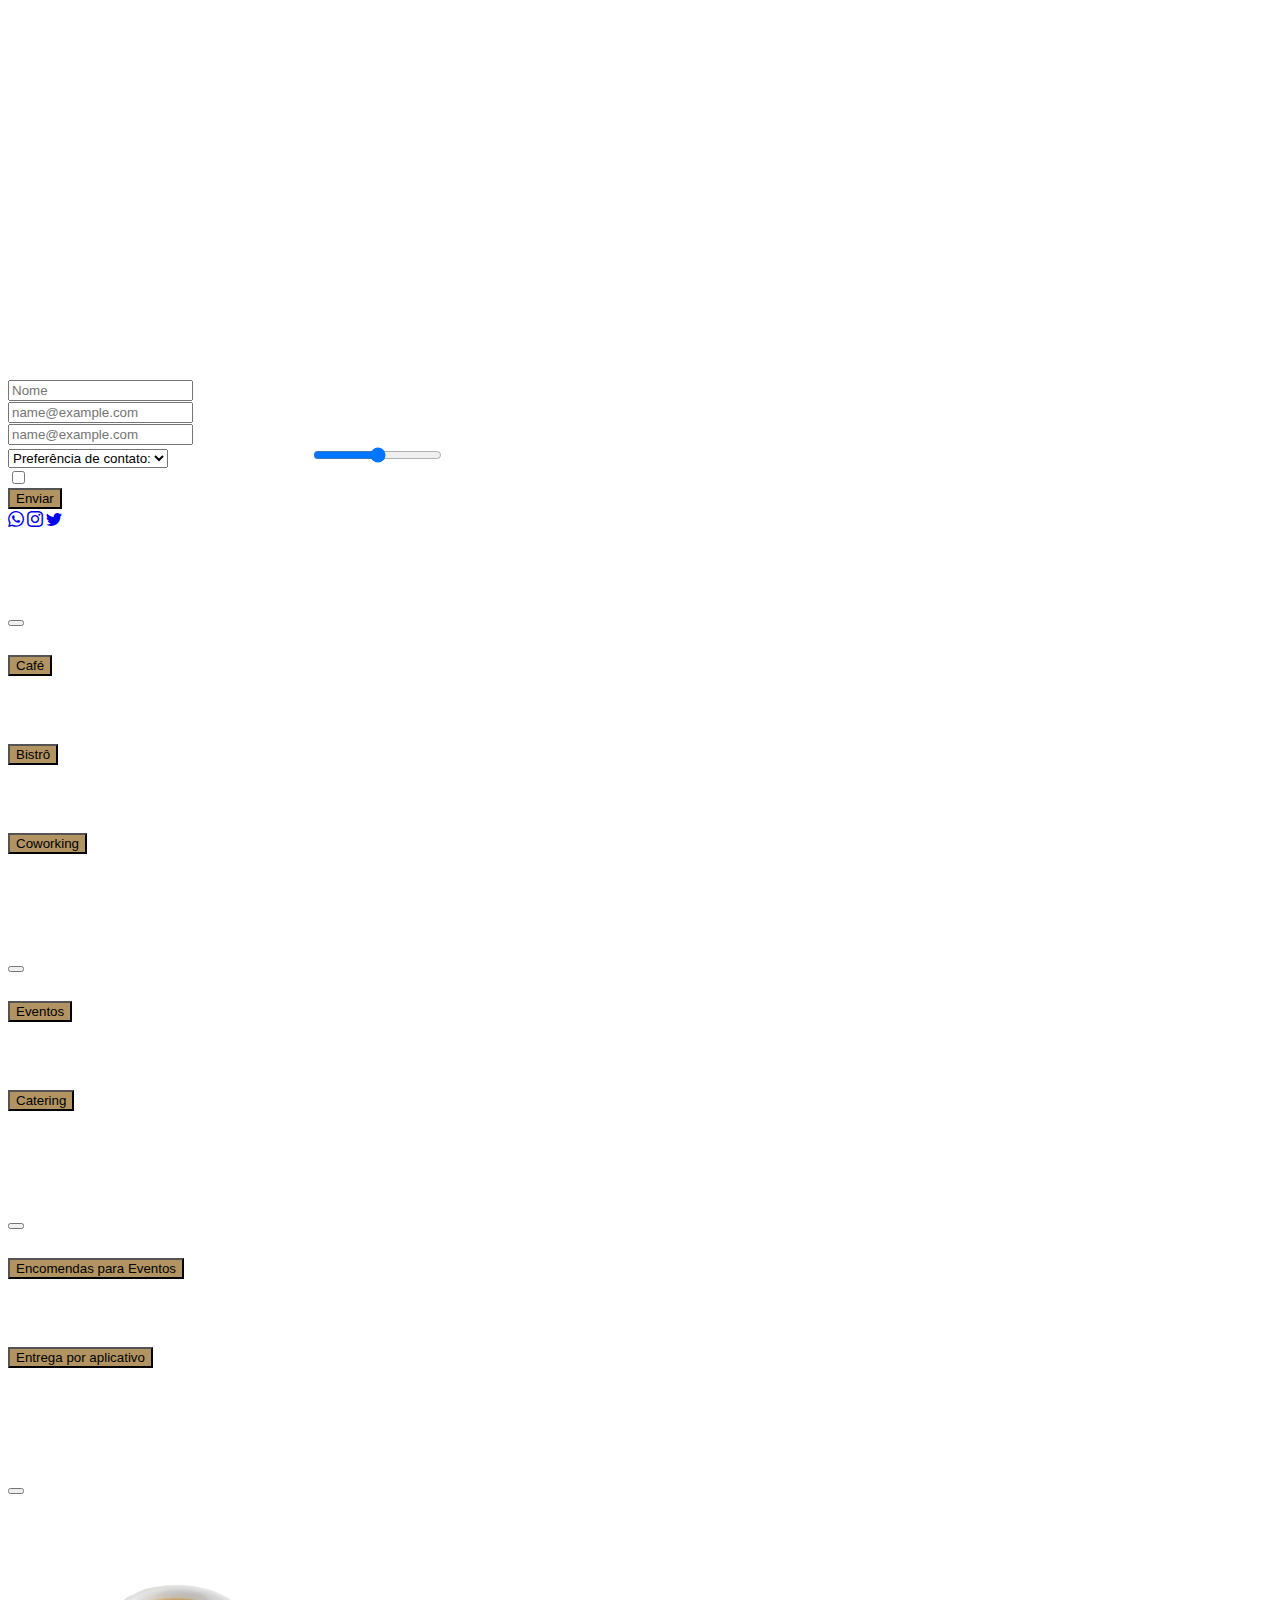
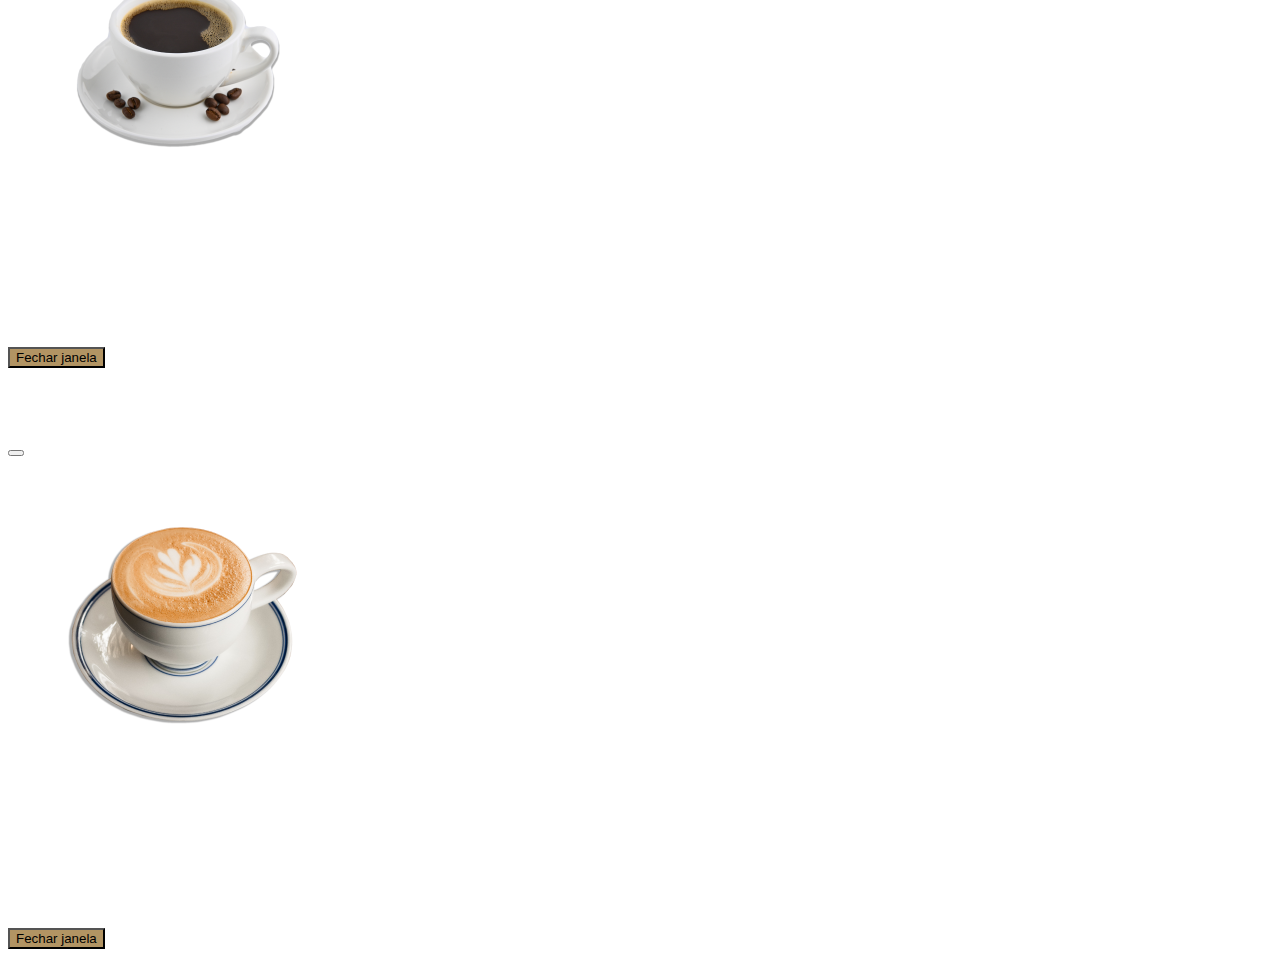
<file: Bootstrap-5/index.html>
<!DOCTYPE html>
<html lang="pt-br">
<head>
    <meta charset="UTF-8">
    <meta http-equiv="X-UA-Compatible" content="IE=edge">
    <meta name="viewport" content="width=device-width, initial-scale=1.0">
    <link rel="shortcut icon" href="./" type="image/x-icon">
    <link rel="shortcut icon" href="./assets/favicon.png" type="image/x-icon">
    <title>Serenatto</title>
    <link href="https://cdn.jsdelivr.net/npm/bootstrap@5.3.0-alpha2/dist/css/bootstrap.min.css" rel="stylesheet"
    integrity="sha384-aFq/bzH65dt+w6FI2ooMVUpc+21e0SRygnTpmBvdBgSdnuTN7QbdgL+OapgHtvPp" 
    crossorigin="anonymous">
    <link rel="stylesheet" href="https://cdn.jsdelivr.net/npm/bootstrap-icons@1.10.4/font/bootstrap-icons.css">
    <link rel="stylesheet" href="./estilos.css">
    <link rel="preconnect" href="https://fonts.googleapis.com">
    <link rel="preconnect" href="https://fonts.gstatic.com" crossorigin>
    <link href="https://fonts.googleapis.com/css2?family=Barlow+Condensed:wght@700&family=Barlow:wght@400;600&display=swap" rel="stylesheet">
</head>
<body data-bs-theme="dark">

  <header>
    <nav class="navbar-expand-lg navbar bg-body-tertiary fixed-top">
      <div class="container-fluid">
        <a class="navbar-brand" href="#"><img src="./assets/logo.png" alt="Logo da cafeteria Sereneatto"></a>
        <button class="navbar-toggler" type="button" data-bs-toggle="offcanvas" data-bs-target="#offcanvasNavbar" aria-controls="offcanvasNavbar" aria-label="Toggle navigation">
          <span class="navbar-toggler-icon"></span>
        </button>
        <div class="offcanvas offcanvas-end" tabindex="-1" id="offcanvasNavbar" aria-labelledby="offcanvasNavbarLabel">
          <div class="offcanvas-header">
            <h5 class="offcanvas-title" id="offcanvasNavbarLabel"><img src="./assets/logo-mobile.png" alt="Logo da cafeteria Serenatto"></h5>
            <button type="button" class="btn-close" data-bs-dismiss="offcanvas" aria-label="Close"></button>
          </div>
          <div class="offcanvas-body">
            <ul class="navbar-nav justify-content-end flex-grow-1 pe-3">
              <li class="nav-item">
                <a class="nav-link active" aria-current="page" href="#">Início</a>
              </li>
              <li class="nav-item">
                <a class="nav-link" href="#">Sobre</a>
              </li>
              <li class="nav-item">
                <a class="nav-link" href="#contato">Contato</a>
              </li>
              <li class="nav-item">
                <a class="nav-link" href="#">
                  <div class="form-check form-switch">
                    <input class="form-check-input" type="checkbox" role="switch" id="modo-noturno">
                    <label class="form-check-label" for="modo-noturno">Modo noturno</label>
                  </div></a>
              </li>
          </div>
        </div>
      </div>
    </nav>
  </header>

  <main>
      <section class="banners banner-1 d-flex flex-column justify-content-center text-center">
        <div class="banners-titulo bg-body-secondary py-5">
          <h2 class="fw-bold">Sua pausa para desfrutar a vida. </h2>
          <p>Boas-vindas ao & Bistrô Serenatto! Um ambiente aconchegante e acolhedor para apreciar um bom café.</p>
        </div>
      </section>

      <section class="py-5">
        <h2 class="text-center fw-bold pb-1">Nossos serviços</h2>

        <div class="container d-flex justify-content-around flex-wrap">

          <div class="card m-4" style="width: 20rem;">
            <img src="./assets/cafe-card.png" class="card-img-top"
              alt="Balcão de padaria tradicional com alimentos diversos">
            <div class="card-body">
              <h5 class="card-title py-2 fw-bold">Café & Bistrô</h5>
              <p class="card-text">Nosso bistrô oferece uma ampla variedade de cafés, smoothies, deliciosos
                salgados e sobremesas. Uma excelente opção para quem busca um lugar tranquilo e
                aconchegante.</p>
              <a href="#" class="btn botao-padrao w-100 fw-bold" data-bs-toggle="offcanvas" data-bs-target="#canvas-1" aria-controls="offcanvasRight">Quero detalhes</a>
            </div>
          </div>

          <div class="card m-4" style="width: 20rem;">
            <img src="./assets/buffet-card.png" class="card-img-top" alt="Mesa de buffet com alimentos diversos">
            <div class="card-body">
              <h5 class="card-title fw-bold">Buffet</h5>
              <p class="card-text">Buffet e catering personalizado para eventos, produções e celebrações. Com
                um menu variado e adaptável às preferências do cliente, atendimento atencioso e
                profissional.</p>
              <a href="#" class="btn botao-padrao w-100 fw-bold mt-3" data-bs-toggle="offcanvas"
              data-bs-target="#canvas-2" aria-controls="offcanvasRight">Quero detalhes</a>
            </div>
          </div>

          <div class="card m-4" style="width: 20rem;">
            <img src="./assets/delivery-card.png" class="card-img-top" alt="Caixa aberta armazenando comidas diversas">
            <div class="card-body">
              <h5 class="card-title fw-bold">Delivery</h5>
              <p class="card-text">Para quem deseja desfrutar no conforto de casa, oferecemos delivery dos
                produtos. Com o mesmo cardápio variado de sempre, sem perder nosso sabor e padrão de
                qualidade.</p>
              <a href="#" class="btn botao-padrao w-100 fw-bold mt-3" data-bs-toggle="offcanvas"
              data-bs-target="#canvas-3" aria-controls="offcanvasRight">Quero detalhes</a>
            </div>
          </div>
        </div>
      </section>

      <section class="banners banner-2 d-flex flex-column justify-content-center">
        <div class="banners-titulo bg-body-secondary text-center py-5">
          <h2 class="fw-bold">Portas abertas para todos os públicos.</h2>
          <p>Nosso espaço é aconchegante, pet friendly, preparado para receber crianças, pessoas com deficiência e
            ambiente para coworking.</p>
        </div>
      </section>

      <section class="py-5">

        <h2 class="fw-bold text-center pb-1">Nossos produtos</h2>

        <div class="row mx-0">

            <div class="col-12 col-md-6 col-lg-4" data-bs-toggle="modal" data-bs-target="#modal-1">
                <div class="card border-0 mx-auto btn" data-bs-toggle="modal" data-bs-target="#modal-1"
                    style="width: 18rem;">
                    <img src="./assets/produtos-cafe-tradicional.png" class="card-img-top" alt="Café preto.">
                    <div class="card-body">
                        <h3 class="card-text text-center fw-bold">Cafés Tradicionais</h3>
                    </div>
                </div>
            </div>

            <div class="col-12 col-md-6 col-lg-4">
                <div class="card border-0 mx-auto btn" data-bs-toggle="modal" data-bs-target="#modal-2"
                    style="width: 18rem;">
                    <img src="./assets/produtos-cafe-especial.png" class="card-img-top" alt="Café expresso.">
                    <div class="card-body">
                        <h3 class="card-text fw-bold text-center">Cafés Especiais</h3>
                    </div>
                </div>
            </div>

            <div class="col-12 col-md-6 col-lg-4">
                <div class="card border-0 mx-auto btn" style="width: 18rem;">
                    <img src="./assets/produtos-vitaminas.png" class="card-img-top" alt="Vitaminas variadas">
                    <div class="card-body">
                        <h3 class="card-text text-center fw-bold text-nowrap">Smoothies e Vitaminas</h3>
                    </div>
                </div>
            </div>

            <div class="col-12 col-md-6 col-lg-4">
                <div class="card border-0 mx-auto btn" style="width: 18rem;">
                    <img src="./assets/produtos-paes.png" class="card-img-top" alt="Pães variados">
                    <div class="card-body">
                        <h3 class="card-text text-center fw-bold">Pães e Focaccias</h3>
                    </div>
                </div>
            </div>

            <div class="col-12 col-md-6 col-lg-4">
                <div class="card border-0 mx-auto btn" style="width: 18rem;">
                    <img src="./assets/produtos-doces.png" class="card-img-top" alt="Bolo de morango">
                    <div class="card-body">
                        <h3 class="card-text text-center fw-bold">Doces</h3>
                    </div>
                </div>
            </div>

            <div class="col-12 col-md-6 col-lg-4">
                <div class="card border-0 mx-auto btn" style="width: 18rem;">
                    <img src="./assets/produtos-salgados.png" class="card-img-top" alt="Torta salgada">
                    <div class="card-body">
                        <h3 class="card-text text-center fw-bold">Salgados</h3>
                    </div>
                </div>
            </div>
        </div>

      </section>

      <section class="banners banner-3">
      </section>

      <section class="py-4 container">
        <div class="border border-2 rounded p-3">
          <h3 class="fw-bold p-3">Entre em contato!</h3>
          <form id="contato">
            <div class="form-floating mb-3">
              <input type="text" class="form-control" id="floatingNome" placeholder="Nome">
              <label for="floatingNome">Nome</label>
            </div>

            <div class="form-floating mb-3">
              <input type="email" class="form-control" id="floatingEmail" placeholder="name@example.com">
              <label for="floatingEmail">Email</label>
            </div>

            <div class="form-floating mb-3">
              <input type="number" class="form-control" id="floatingTelefone" placeholder="name@example.com">
              <label for="floatingTelefone">Telefone</label>
            </div>

            <select class="form-select mb-3" aria-label="Default select example">
              <option selected>Preferência de contato:</option>
              <option value="1">Email</option>
              <option value="2">WhatsApp</option>
              <option value="3">Ligação</option>
            </select>

            <label for="nivel-satisfacao" class="form-label">Nível de satisfação:</label>
            <input type="range" class="form-range" id="nivel-satisfacao">

            <div class="form-check">
              <input class="form-check-input" type="checkbox" value="" id="flexCheckDefault">
              <label class="form-check-label" for="flexCheckDefault">
                Deseja receber novidades por email?
              </label>
            </div>

            <button type="button" class="btn botao-padrao w-100 fw-bold mt-3 py-3">Enviar</button>
          </form>
        </div>
      </section>
    </main>

    <footer class="text-center">
      <section class="container p-4 pb-0 mb-4">
        <a class="btn" href="#!"><i class="bi bi-whatsapp"></i></a>
        <a class="btn" href="#!"><i class="bi bi-instagram"></i></a>
        <a class="btn" href="#!"><i class="bi bi-twitter"></i></a>
      </section>
      <div class="p-3">
          2023 <i class="bi bi-c-circle"></i> Desenvolvido por Alura | Projeto fictício sem fins comerciais.
      </div>
  </footer>

    <!-- canvas 1 -->

    <div class="offcanvas offcanvas-end" tabindex="-1" id="canvas-1" aria-labelledby="offcanvasRightLabel">
      <div class="offcanvas-header">
        <h5 class="offcanvas-title" id="offcanvasRightLabel">Café & Bistrô</h5>
        <button type="button" class="btn-close" data-bs-dismiss="offcanvas" aria-label="Close"></button>
      </div>
      <div class="offcanvas-body">
        <div class="accordion" id="accordionExample">
          <div class="accordion-item">
            <h2 class="accordion-header">
              <button class="accordion-button botao-padrao" type="button" data-bs-toggle="collapse" data-bs-target="#collapseOne" aria-expanded="true" aria-controls="collapseOne">
                Café
              </button>
            </h2>
            <div id="collapseOne" class="accordion-collapse collapse show" data-bs-parent="#accordionExample">
              <div class="accordion-body">
                Temos um excelente espaço para alimentação e descanso, com a vitrine recheada de doces, salgados, cafés tradicionais e especiais para desfrutar seus melhores momentos.
              </div>
            </div>
          </div>
          <div class="accordion-item">
            <h2 class="accordion-header">
              <button class="accordion-button collapsed botao-padrao" type="button" data-bs-toggle="collapse" data-bs-target="#collapseTwo" aria-expanded="false" aria-controls="collapseTwo">
                Bistrô
              </button>
            </h2>
            <div id="collapseTwo" class="accordion-collapse collapse" data-bs-parent="#accordionExample">
              <div class="accordion-body">
                Além de cafés o dia todo, oferecemos refeições em horário de almoço (11 às 15h) com pratos deliciosos de bistrô!
              </div>
            </div>
          </div>
          <div class="accordion-item">
            <h2 class="accordion-header">
              <button class="accordion-button collapsed botao-padrao" type="button" data-bs-toggle="collapse" data-bs-target="#collapseThree" aria-expanded="false" aria-controls="collapseThree">
                Coworking
              </button>
            </h2>
            <div id="collapseThree" class="accordion-collapse collapse" data-bs-parent="#accordionExample">
              <div class="accordion-body">
                Temos espaço adequado para trabalho, com conexão de internet de alta velocidade e instalações confortáveis para reuniões.
              </div>
            </div>
          </div>
        </div>
      </div>
    </div>

  <!-- Canvas 2 -->

  <div class="offcanvas offcanvas-end" tabindex="-1" id="canvas-2" aria-labelledby="offcanvasRightLabel">
    <div class="offcanvas-header">
      <h5 class="offcanvas-title" id="offcanvasRightLabel">Buffet</h5>
      <button type="button" class="btn-close" data-bs-dismiss="offcanvas" aria-label="Close"></button>
    </div>
    <div class="offcanvas-body">
      <div class="accordion" id="accordionExample">
        <div class="accordion-item">
          <h2 class="accordion-header">
            <button class="accordion-button collapsed botao-padrao" type="button" data-bs-toggle="collapse"
              data-bs-target="#accordionEventos" aria-expanded="false" aria-controls="collapseOne">
              Eventos
            </button>
          </h2>
          <div id="accordionEventos" class="accordion-collapse collapse" data-bs-parent="#accordionExample">
            <div class="accordion-body">
              Organizamos buffet com cardápios variados e personalizados para casamentos, festas de
              aniversário e outros eventos!
            </div>
          </div>
        </div>
        <div class="accordion-item">
          <h2 class="accordion-header">
            <button class="accordion-button collapsed botao-padrao" type="button" data-bs-toggle="collapse"
              data-bs-target="#accordionCatering" aria-expanded="false" aria-controls="collapseOne">
              Catering
            </button>
          </h2>
          <div id="accordionCatering" class="accordion-collapse collapse" data-bs-parent="#accordionExample">
            <div class="accordion-body">
              Oferecemos serviço de alimentação variada para coffee breaks, produções e bastidores.
            </div>
          </div>
        </div>
      </div>
    </div>

  </div>
  </div>
  </div>

  <!-- Canvas 3 -->

  <div class="offcanvas offcanvas-end" tabindex="-1" id="canvas-3" aria-labelledby="offcanvasRightLabel">
    <div class="offcanvas-header">
      <h5 class="offcanvas-title" id="offcanvasRightLabel">Delivery</h5>
      <button type="button" class="btn-close" data-bs-dismiss="offcanvas" aria-label="Close"></button>
    </div>
    <div class="offcanvas-body">
      <div class="accordion" id="accordionExample">
        <div class="accordion-item">
          <h2 class="accordion-header">
            <button class="accordion-button collapsed botao-padrao" type="button" data-bs-toggle="collapse"
              data-bs-target="#accordionEncomendas" aria-expanded="false" aria-controls="collapseOne">
              Encomendas para Eventos
            </button>
          </h2>
          <div id="accordionEncomendas" class="accordion-collapse collapse" data-bs-parent="#accordionExample">
            <div class="accordion-body">
              Produzimos e entregamos os itens de café de nosso cardápio em grandes quantidades para seus
              eventos! Basta entrar em contato e fazer a reserva com 72h de antecedência.
            </div>
          </div>
        </div>
        <div class="accordion-item">
          <h2 class="accordion-header">
            <button class="accordion-button collapsed botao-padrao" type="button" data-bs-toggle="collapse"
              data-bs-target="#accordionEntrega" aria-expanded="false" aria-controls="collapseOne">
              Entrega por aplicativo
            </button>
          </h2>
          <div id="accordionEntrega" class="accordion-collapse collapse" data-bs-parent="#accordionExample">
            <div class="accordion-body">
              Entregamos pelos aplicativos Ifood e Rappi. Consulte nosso cardápio por lá e faça seu
              pedido!
            </div>
          </div>
        </div>
      </div>
    </div>

  </div>
  </div>
  </div>

    <!-- Modal -->

  <div class="modal fade" id="modal-1" tabindex="-1" aria-labelledby="exampleModalLabel" aria-hidden="true">
    <div class="modal-dialog">
      <div class="modal-content">
        <div class="modal-header">
          <h2 class="modal-title fs-5" id="exampleModalLabel">Cafés tradicionais</h2>
          <button type="button" class="btn-close" data-bs-dismiss="modal" aria-label="Close"></button>
        </div>
        <div class="modal-body text-center">
          <img src="assets/produtos-cafe-tradicional.png" class="w-100" alt="Imagem café tradicional">
            <p>O café Serenatto é conhecido por seus blends tradicionais e saborosos, que agradam aos amantes da bebida. Nossos grãos são cuidadosamente selecionados e torrados para produzir um aroma rico e sabor equilibrado.</p>
            <p>Entre os cafés mais tradicionais da casa, destaca-se o "Café Serenatto", um blend exclusivo de grãos com notas de chocolate e caramelo. Outra opção popular é o "Café Italiano", um café expresso encorpado e intenso. Já o "Café Cappuccino" é uma escolha clássica para quem prefere uma bebida cremosa e suave.</p>
        </div>
        <div class="modal-footer mx-auto">
          <button type="button" class="btn btn-secondary botao-padrao border-0" data-bs-dismiss="modal">Fechar janela</button>
        </div>
      </div>
    </div>
  </div>

  <!-- Moda2 -->

  <div class="modal fade" id="modal-2" tabindex="-1" aria-labelledby="exampleModalLabel" aria-hidden="true">
    <div class="modal-dialog">
      <div class="modal-content">
        <div class="modal-header">
          <h2 class="modal-title fs-5 fw-bold" id="exampleModalLabel">Cafés especiais</h2>
          <button type="button" class="btn-close" data-bs-dismiss="modal" aria-label="Close"></button>
        </div>
        <div class="modal-body">
          <img src="./assets/produtos-cafe-especial.png" class="w-100" alt="Xícara de café expresso">
          <p>Somos conhecidos também por nossos cafés especiais, que são cuidadosamente preparados com grãos
            selecionados de alta qualidade e técnicas de preparo precisas.</p>
          <p>Entre as opções de cafés especiais do Café & Bistrô Serenatto, destacamos o café aeropress, que é
            preparado com uma técnica de imersão e pressão, resultando em uma bebida de sabor intenso e
            aroma acentuado. Outra opção popular é o café Hario V60, que é preparado com um filtro de papel
            em formato de cone e resulta em uma bebida limpa e suave, ressaltando as notas sensoriais dos
            grãos. Além disso, oferecemos uma variedade de bebidas geladas, como o café gelado, que é
            preparado com grãos torrados escuros e servido com gelo e leite, resultando em uma bebida
            refrescante e saborosa.</p>
        </div>
        <div class="modal-footer mx-auto">
          <button type="button" class="btn btn-secondary botao-padrao border-0" data-bs-dismiss="modal">Fechar janela</button>
        </div>
      </div>
    </div>
  </div>

  <script src="https://cdn.jsdelivr.net/npm/bootstrap@5.3.0-alpha2/dist/js/bootstrap.bundle.min.js"
    integrity="sha384-qKXV1j0HvMUeCBQ+QVp7JcfGl760yU08IQ+GpUo5hlbpg51QRiuqHAJz8+BrxE/N"
    crossorigin="anonymous"></script>
  <script src="script.js"></script>
</body>

</html>
</file>
<file: estilos.css>
body {
  --bege: #E6E0D6;
  --marrom-escuro: #816D4F;
  --marrom-claro: #B29463;
  font-family: 'Barlow', sans-serif;

}

input[type=checkbox] {
  border: 2px solid var(--marrom-claro);
  box-shadow: none;
}

input[type=checkbox]:checked,
input[type="checkbox"]:focus {
  background-color: var(--marrom-claro);
  border-color: var(--marrom-claro);
  box-shadow: none;
  outline: none;
}

.banner-1 {
  background-image: url(./assets/banner-1.png);
}

.banners {
  width: 100%;
  height: 100vh;
  background-repeat: no-repeat;
  background-size: cover;
  background-position: center;
  background-attachment: fixed;
}

.banners-titulo {
  --bs-bg-opacity: .2;
}

.banner-2{
  background-image: url(./assets/banner-2.png);
}

.banner-3{
  background-image: url(./assets/banner-3.png);
}

.banners {
  height: 100vh;
  width: 100%;
  background-repeat: no-repeat;
  background-size: cover; 
  background-position: center;
  background-attachment: fixed;
}

.banners-titulo {
    --bs-bg-opacity: .2;
}

.botao-padrao {
  background-color: var(--marrom-claro);
  color: black;
}

.botao-padrao:hover {
  background-color: var(--marrom-escuro);
}

[data-bs-theme="dark"] {
  color: white;
  .nav-link, .card-body, .offcanvas, .accordion, .btn {
    --bs-nav-link-color: white;
    --bs-card-color: white;
    --bs-offcanvas-color: white;
    --bs-body-color: white;
  }
}
</file>
<file: Bootstrap-5/estilos.css>
body {
  --bege: #E6E0D6;
  --marrom-escuro: #816D4F;
  --marrom-claro: #B29463;
  font-family: 'Barlow', sans-serif;

}

input[type=checkbox] {
  border: 2px solid var(--marrom-claro);
  box-shadow: none;
}

input[type=checkbox]:checked,
input[type="checkbox"]:focus {
  background-color: var(--marrom-claro);
  border-color: var(--marrom-claro);
  box-shadow: none;
  outline: none;
}

.banner-1 {
  background-image: url(./assets/banner-1.png);
}

.banners {
  width: 100%;
  height: 100vh;
  background-repeat: no-repeat;
  background-size: cover;
  background-position: center;
  background-attachment: fixed;
}

.banners-titulo {
  --bs-bg-opacity: .2;
}

.banner-2{
  background-image: url(./assets/banner-2.png);
}

.banner-3{
  background-image: url(./assets/banner-3.png);
}

.banners {
  height: 100vh;
  width: 100%;
  background-repeat: no-repeat;
  background-size: cover; 
  background-position: center;
  background-attachment: fixed;
}

.banners-titulo {
    --bs-bg-opacity: .2;
}

.botao-padrao {
  background-color: var(--marrom-claro);
  color: black;
}

.botao-padrao:hover {
  background-color: var(--marrom-escuro);
}

[data-bs-theme="dark"] {
  color: white;
  .nav-link, .card-body, .offcanvas, .accordion, .btn {
    --bs-nav-link-color: white;
    --bs-card-color: white;
    --bs-offcanvas-color: white;
    --bs-body-color: white;
  }
}
</file>
